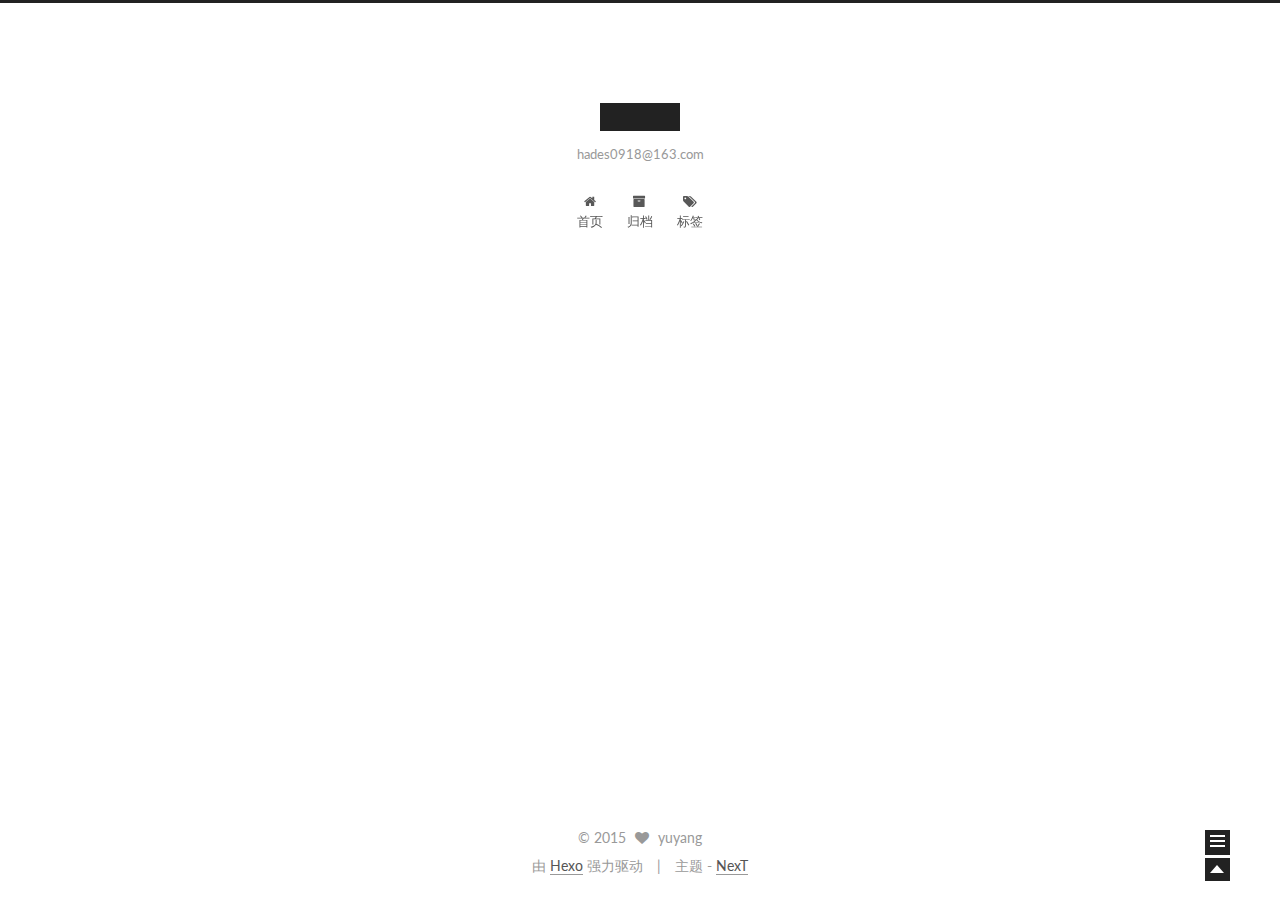
<file: index.html>
<!doctype html>
<html class="theme-next   use-motion ">
<head>
  <meta charset="UTF-8"/>
<meta http-equiv="X-UA-Compatible" content="IE=edge,chrome=1" />
<meta name="viewport" content="width=device-width, initial-scale=1, maximum-scale=1"/>



<meta http-equiv="Cache-Control" content="no-transform" />
<meta http-equiv="Cache-Control" content="no-siteapp" />












  <link href="/vendors/fancybox/source/jquery.fancybox.css?v=2.1.5" rel="stylesheet" type="text/css"/>




  <link href="//fonts.googleapis.com/css?family=Lato:300,400,700,400italic&subset=latin,latin-ext" rel="stylesheet" type="text/css">



<link href="/vendors/font-awesome/css/font-awesome.min.css?v=4.4.0" rel="stylesheet" type="text/css" />

<link href="/css/main.css?v=0.4.5.2" rel="stylesheet" type="text/css" />


  <meta name="keywords" content="Hexo, NexT" />








  <link rel="shortcut icon" type="image/x-icon" href="/favicon.ico?v=0.4.5.2" />






<meta name="description">
<meta property="og:type" content="website">
<meta property="og:title">
<meta property="og:url" content="http://yoursite.com/index.html">
<meta property="og:site_name">
<meta property="og:description">
<meta name="twitter:card" content="summary">
<meta name="twitter:title">
<meta name="twitter:description">



<script type="text/javascript" id="hexo.configuration">
  var CONFIG = {
    scheme: '',
    sidebar: 'always',
    motion: true
  };
</script>

  <title>  </title>
</head>

<body itemscope itemtype="http://schema.org/WebPage" lang="zh-Hans">

  <!--[if lte IE 8]>
  <div style=' clear: both; height: 59px; padding:0 0 0 15px; position: relative;margin:0 auto;'>
    <a href="http://windows.microsoft.com/en-US/internet-explorer/products/ie/home?ocid=ie6_countdown_bannercode">
      <img src="http://7u2nvr.com1.z0.glb.clouddn.com/picouterie.jpg" border="0" height="42" width="820"
           alt="You are using an outdated browser. For a faster, safer browsing experience, upgrade for free today or use other browser ,like chrome firefox safari."
           style='margin-left:auto;margin-right:auto;display: block;'/>
    </a>
  </div>
<![endif]-->
  






  <div class="container one-column 
   page-home 
">
    <div class="headband"></div>

    <header id="header" class="header" itemscope itemtype="http://schema.org/WPHeader">
      <div class="header-inner"><div class="site-meta ">
  

  <div class="custom-logo-site-title">
    <a href="/"  class="brand" rel="start">
      <span class="logo-line-before"><i></i></span>
      <span class="site-title"></span>
      <span class="logo-line-after"><i></i></span>
    </a>
  </div>
  <p class="site-subtitle">hades0918@163.com</p>
</div>

<div class="site-nav-toggle">
  <button>
    <span class="btn-bar"></span>
    <span class="btn-bar"></span>
    <span class="btn-bar"></span>
  </button>
</div>

<nav class="site-nav">
  

  
    <ul id="menu" class="menu ">
      
        
        <li class="menu-item menu-item-home">
          <a href="/" rel="section">
            
              <i class="menu-item-icon fa fa-home fa-fw"></i> <br />
            
            首页
          </a>
        </li>
      
        
        <li class="menu-item menu-item-archives">
          <a href="/archives" rel="section">
            
              <i class="menu-item-icon fa fa-archive fa-fw"></i> <br />
            
            归档
          </a>
        </li>
      
        
        <li class="menu-item menu-item-tags">
          <a href="/tags" rel="section">
            
              <i class="menu-item-icon fa fa-tags fa-fw"></i> <br />
            
            标签
          </a>
        </li>
      

      
      
    </ul>
  

  
</nav>

 </div>
    </header>

    <main id="main" class="main">
      <div class="main-inner">
        <div id="content" class="content">
          
  <section id="posts" class="posts-expand">

    

    
    
      
      
        
        
        
      

      
    

    
      

  
  

  
  
  

  <article class="post post-type-normal " itemscope itemtype="http://schema.org/Article">

    
      <header class="post-header">

        
        
          <h1 class="post-title" itemprop="name headline">
            
            
              
                
                <a class="post-title-link" href="/2015/12/28/检测iOS项目中的内存泄露/" itemprop="url">
                  检测iOS项目中的内存泄露
                </a>
              
            
          </h1>
        

        <div class="post-meta">
          <span class="post-time">
            发表于
            <time itemprop="dateCreated" datetime="2015-12-28T19:29:43+08:00" content="2015-12-28">
              2015-12-28
            </time>
          </span>

          

          
            
              <span class="post-comments-count">
                &nbsp; | &nbsp;
                <a href="/2015/12/28/检测iOS项目中的内存泄露/#comments" itemprop="discussionUrl">
                  <span class="post-comments-count ds-thread-count" data-thread-key="2015/12/28/检测iOS项目中的内存泄露/" itemprop="commentsCount"></span>
                </a>
              </span>
            
          

          

        </div>
      </header>
    


    <div class="post-body">

      
      

      
        
          <span itemprop="articleBody">
            
              
            
          </span>
        
      
    </div>

    <footer class="post-footer">
      

      

      
      
        <div class="post-eof"></div>
      
    </footer>
  </article>


    

  </section>

  


        </div>

        


        

      </div>

      
        
  
  <div class="sidebar-toggle">
    <div class="sidebar-toggle-line-wrap">
      <span class="sidebar-toggle-line sidebar-toggle-line-first"></span>
      <span class="sidebar-toggle-line sidebar-toggle-line-middle"></span>
      <span class="sidebar-toggle-line sidebar-toggle-line-last"></span>
    </div>
  </div>

  <aside id="sidebar" class="sidebar">
    <div class="sidebar-inner">

      

      

      <section class="site-overview sidebar-panel  sidebar-panel-active ">
        <div class="site-author motion-element" itemprop="author" itemscope itemtype="http://schema.org/Person">
          <img class="site-author-image" src="/upload/avatar.jpg" alt="yuyang" itemprop="image"/>
          <p class="site-author-name" itemprop="name">yuyang</p>
        </div>
        <p class="site-description motion-element" itemprop="description"></p>
        <nav class="site-state motion-element">
          <div class="site-state-item site-state-posts">
            <a href="/archives">
              <span class="site-state-item-count">1</span>
              <span class="site-state-item-name">日志</span>
            </a>
          </div>

          <div class="site-state-item site-state-categories">
            
              <span class="site-state-item-count">0</span>
              <span class="site-state-item-name">分类</span>
              
          </div>

          <div class="site-state-item site-state-tags">
            <a href="/tags">
              <span class="site-state-item-count">0</span>
              <span class="site-state-item-name">标签</span>
              </a>
          </div>

        </nav>

        

        <div class="links-of-author motion-element">
          
        </div>

        
        

        <div class="links-of-author motion-element">
          
        </div>

      </section>

      

    </div>
  </aside>


      
    </main>

    <footer id="footer" class="footer">
      <div class="footer-inner">
        <div class="copyright" >
  
  &copy; 
  <span itemprop="copyrightYear">2015</span>
  <span class="with-love">
    <i class="icon-next-heart fa fa-heart"></i>
  </span>
  <span class="author" itemprop="copyrightHolder">yuyang</span>
</div>

<div class="powered-by">
  由 <a class="theme-link" href="http://hexo.io">Hexo</a> 强力驱动
</div>

<div class="theme-info">
  主题 -
  <a class="theme-link" href="https://github.com/iissnan/hexo-theme-next">
    NexT
  </a>
</div>



      </div>
    </footer>

    <div class="back-to-top"></div>
  </div>

  <script type="text/javascript" src="/vendors/jquery/index.js?v=2.1.3"></script>

  
  

  
    

  
    
  

  <script type="text/javascript">
    var duoshuoQuery = {short_name:"hades0918"};
    (function() {
      var ds = document.createElement('script');
      ds.type = 'text/javascript';ds.async = true;
      ds.id = 'duoshuo-script';
      ds.src = (document.location.protocol == 'https:' ? 'https:' : 'http:') + '//static.duoshuo.com/embed.js';
      ds.charset = 'UTF-8';
      (document.getElementsByTagName('head')[0]
      || document.getElementsByTagName('body')[0]).appendChild(ds);
    })();
  </script>
    
     


    
  

  
  <script type="text/javascript" src="/vendors/fancybox/source/jquery.fancybox.pack.js"></script>
  <script type="text/javascript" src="/js/fancy-box.js?v=0.4.5.2"></script>


  <script type="text/javascript" src="/js/helpers.js?v=0.4.5.2"></script>
  <script type="text/javascript" src="/vendors/velocity/velocity.min.js"></script>
<script type="text/javascript" src="/vendors/velocity/velocity.ui.min.js"></script>

<script type="text/javascript" src="/js/motion.js?v=0.4.5.2" id="motion.global"></script>


  <script type="text/javascript" src="/vendors/fastclick/lib/fastclick.min.js?v=1.0.6"></script>
  <script type="text/javascript" src="/vendors/jquery_lazyload/jquery.lazyload.js?v=1.9.7"></script>

  

  <script type="text/javascript" src="/js/bootstrap.js"></script>

  
  

  
  

</body>
</html>
</file>
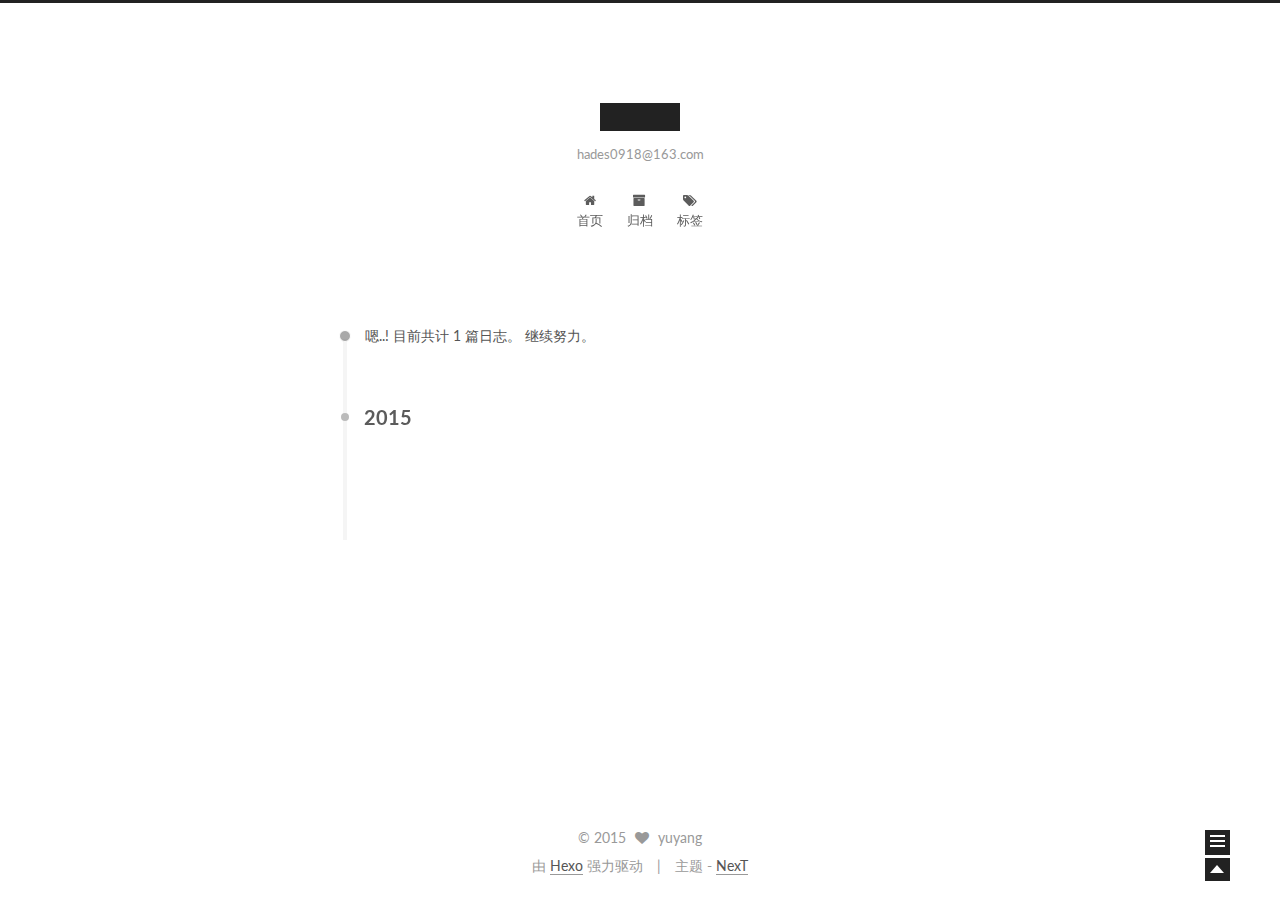
<file: archives/index.html>
<!doctype html>
<html class="theme-next   use-motion ">
<head>
  <meta charset="UTF-8"/>
<meta http-equiv="X-UA-Compatible" content="IE=edge,chrome=1" />
<meta name="viewport" content="width=device-width, initial-scale=1, maximum-scale=1"/>



<meta http-equiv="Cache-Control" content="no-transform" />
<meta http-equiv="Cache-Control" content="no-siteapp" />












  <link href="/vendors/fancybox/source/jquery.fancybox.css?v=2.1.5" rel="stylesheet" type="text/css"/>




  <link href="//fonts.googleapis.com/css?family=Lato:300,400,700,400italic&subset=latin,latin-ext" rel="stylesheet" type="text/css">



<link href="/vendors/font-awesome/css/font-awesome.min.css?v=4.4.0" rel="stylesheet" type="text/css" />

<link href="/css/main.css?v=0.4.5.2" rel="stylesheet" type="text/css" />


  <meta name="keywords" content="Hexo, NexT" />








  <link rel="shortcut icon" type="image/x-icon" href="/favicon.ico?v=0.4.5.2" />






<meta name="description">
<meta property="og:type" content="website">
<meta property="og:title">
<meta property="og:url" content="http://yoursite.com/archives/index.html">
<meta property="og:site_name">
<meta property="og:description">
<meta name="twitter:card" content="summary">
<meta name="twitter:title">
<meta name="twitter:description">



<script type="text/javascript" id="hexo.configuration">
  var CONFIG = {
    scheme: '',
    sidebar: 'always',
    motion: true
  };
</script>

  <title> 归档 |  </title>
</head>

<body itemscope itemtype="http://schema.org/WebPage" lang="zh-Hans">

  <!--[if lte IE 8]>
  <div style=' clear: both; height: 59px; padding:0 0 0 15px; position: relative;margin:0 auto;'>
    <a href="http://windows.microsoft.com/en-US/internet-explorer/products/ie/home?ocid=ie6_countdown_bannercode">
      <img src="http://7u2nvr.com1.z0.glb.clouddn.com/picouterie.jpg" border="0" height="42" width="820"
           alt="You are using an outdated browser. For a faster, safer browsing experience, upgrade for free today or use other browser ,like chrome firefox safari."
           style='margin-left:auto;margin-right:auto;display: block;'/>
    </a>
  </div>
<![endif]-->
  






  <div class="container one-column  page-archive ">
    <div class="headband"></div>

    <header id="header" class="header" itemscope itemtype="http://schema.org/WPHeader">
      <div class="header-inner"><div class="site-meta ">
  

  <div class="custom-logo-site-title">
    <a href="/"  class="brand" rel="start">
      <span class="logo-line-before"><i></i></span>
      <span class="site-title"></span>
      <span class="logo-line-after"><i></i></span>
    </a>
  </div>
  <p class="site-subtitle">hades0918@163.com</p>
</div>

<div class="site-nav-toggle">
  <button>
    <span class="btn-bar"></span>
    <span class="btn-bar"></span>
    <span class="btn-bar"></span>
  </button>
</div>

<nav class="site-nav">
  

  
    <ul id="menu" class="menu ">
      
        
        <li class="menu-item menu-item-home">
          <a href="/" rel="section">
            
              <i class="menu-item-icon fa fa-home fa-fw"></i> <br />
            
            首页
          </a>
        </li>
      
        
        <li class="menu-item menu-item-archives">
          <a href="/archives" rel="section">
            
              <i class="menu-item-icon fa fa-archive fa-fw"></i> <br />
            
            归档
          </a>
        </li>
      
        
        <li class="menu-item menu-item-tags">
          <a href="/tags" rel="section">
            
              <i class="menu-item-icon fa fa-tags fa-fw"></i> <br />
            
            标签
          </a>
        </li>
      

      
      
    </ul>
  

  
</nav>

 </div>
    </header>

    <main id="main" class="main">
      <div class="main-inner">
        <div id="content" class="content">
          

  <section id="posts" class="posts-collapse">
    <span class="archive-move-on"></span>

    <span class="archive-page-counter">
      
      
      
        
      
      嗯..! 目前共计 1 篇日志。 继续努力。
    </span>

    

      
      
      

      
        
        <div class="collection-title">
          <h2 class="archive-year motion-element" id="archive-year-2015">2015</h2>
        </div>
      
      

      

  <article class="post post-type-normal" itemscope itemtype="http://schema.org/Article">
    <header class="post-header">

      <h1 class="post-title">
        
            <a class="post-title-link" href="/2015/12/28/检测iOS项目中的内存泄露/" itemprop="url">
              
                <span itemprop="name">检测iOS项目中的内存泄露</span>
              
            </a>
        
      </h1>

      <div class="post-meta">
        <time class="post-time" itemprop="dateCreated"
              datetime="2015-12-28T19:29:43+08:00"
              content="2015-12-28" >
          12-28
        </time>
      </div>

    </header>
  </article>



    

  </section>

  



        </div>

        


        

      </div>

      
        
  
  <div class="sidebar-toggle">
    <div class="sidebar-toggle-line-wrap">
      <span class="sidebar-toggle-line sidebar-toggle-line-first"></span>
      <span class="sidebar-toggle-line sidebar-toggle-line-middle"></span>
      <span class="sidebar-toggle-line sidebar-toggle-line-last"></span>
    </div>
  </div>

  <aside id="sidebar" class="sidebar">
    <div class="sidebar-inner">

      

      

      <section class="site-overview sidebar-panel  sidebar-panel-active ">
        <div class="site-author motion-element" itemprop="author" itemscope itemtype="http://schema.org/Person">
          <img class="site-author-image" src="/upload/avatar.jpg" alt="yuyang" itemprop="image"/>
          <p class="site-author-name" itemprop="name">yuyang</p>
        </div>
        <p class="site-description motion-element" itemprop="description"></p>
        <nav class="site-state motion-element">
          <div class="site-state-item site-state-posts">
            <a href="/archives">
              <span class="site-state-item-count">1</span>
              <span class="site-state-item-name">日志</span>
            </a>
          </div>

          <div class="site-state-item site-state-categories">
            
              <span class="site-state-item-count">0</span>
              <span class="site-state-item-name">分类</span>
              
          </div>

          <div class="site-state-item site-state-tags">
            <a href="/tags">
              <span class="site-state-item-count">0</span>
              <span class="site-state-item-name">标签</span>
              </a>
          </div>

        </nav>

        

        <div class="links-of-author motion-element">
          
        </div>

        
        

        <div class="links-of-author motion-element">
          
        </div>

      </section>

      

    </div>
  </aside>


      
    </main>

    <footer id="footer" class="footer">
      <div class="footer-inner">
        <div class="copyright" >
  
  &copy; 
  <span itemprop="copyrightYear">2015</span>
  <span class="with-love">
    <i class="icon-next-heart fa fa-heart"></i>
  </span>
  <span class="author" itemprop="copyrightHolder">yuyang</span>
</div>

<div class="powered-by">
  由 <a class="theme-link" href="http://hexo.io">Hexo</a> 强力驱动
</div>

<div class="theme-info">
  主题 -
  <a class="theme-link" href="https://github.com/iissnan/hexo-theme-next">
    NexT
  </a>
</div>



      </div>
    </footer>

    <div class="back-to-top"></div>
  </div>

  <script type="text/javascript" src="/vendors/jquery/index.js?v=2.1.3"></script>

  
  
  
    <script type="text/javascript">
      postMotionOptions = {stagger: 100, drag: true};
    </script>
  


  
    

  
    
  

  <script type="text/javascript">
    var duoshuoQuery = {short_name:"hades0918"};
    (function() {
      var ds = document.createElement('script');
      ds.type = 'text/javascript';ds.async = true;
      ds.id = 'duoshuo-script';
      ds.src = (document.location.protocol == 'https:' ? 'https:' : 'http:') + '//static.duoshuo.com/embed.js';
      ds.charset = 'UTF-8';
      (document.getElementsByTagName('head')[0]
      || document.getElementsByTagName('body')[0]).appendChild(ds);
    })();
  </script>
    
     


    
  

  
  <script type="text/javascript" src="/vendors/fancybox/source/jquery.fancybox.pack.js"></script>
  <script type="text/javascript" src="/js/fancy-box.js?v=0.4.5.2"></script>


  <script type="text/javascript" src="/js/helpers.js?v=0.4.5.2"></script>
  <script type="text/javascript" src="/vendors/velocity/velocity.min.js"></script>
<script type="text/javascript" src="/vendors/velocity/velocity.ui.min.js"></script>

<script type="text/javascript" src="/js/motion.js?v=0.4.5.2" id="motion.global"></script>


  <script type="text/javascript" src="/vendors/fastclick/lib/fastclick.min.js?v=1.0.6"></script>
  <script type="text/javascript" src="/vendors/jquery_lazyload/jquery.lazyload.js?v=1.9.7"></script>

  
  
    <script type="text/javascript" id="motion.page.archive">
      $('.archive-year').velocity('transition.slideLeftIn');
    </script>
  


  <script type="text/javascript" src="/js/bootstrap.js"></script>

  
  

  
  

</body>
</html>
</file>
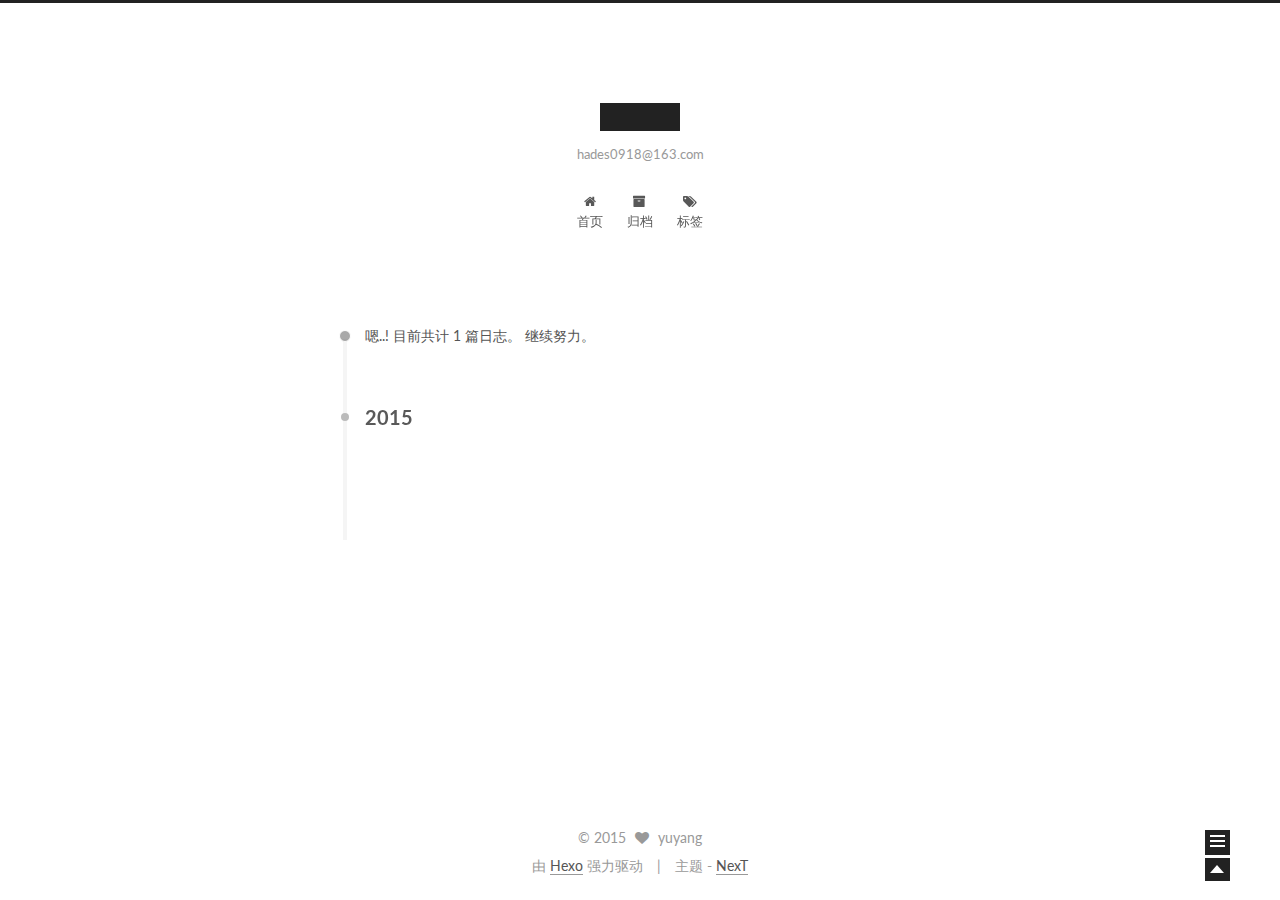
<file: archives/2015/index.html>
<!doctype html>
<html class="theme-next   use-motion ">
<head>
  <meta charset="UTF-8"/>
<meta http-equiv="X-UA-Compatible" content="IE=edge,chrome=1" />
<meta name="viewport" content="width=device-width, initial-scale=1, maximum-scale=1"/>



<meta http-equiv="Cache-Control" content="no-transform" />
<meta http-equiv="Cache-Control" content="no-siteapp" />












  <link href="/vendors/fancybox/source/jquery.fancybox.css?v=2.1.5" rel="stylesheet" type="text/css"/>




  <link href="//fonts.googleapis.com/css?family=Lato:300,400,700,400italic&subset=latin,latin-ext" rel="stylesheet" type="text/css">



<link href="/vendors/font-awesome/css/font-awesome.min.css?v=4.4.0" rel="stylesheet" type="text/css" />

<link href="/css/main.css?v=0.4.5.2" rel="stylesheet" type="text/css" />


  <meta name="keywords" content="Hexo, NexT" />








  <link rel="shortcut icon" type="image/x-icon" href="/favicon.ico?v=0.4.5.2" />






<meta name="description">
<meta property="og:type" content="website">
<meta property="og:title">
<meta property="og:url" content="http://yoursite.com/archives/2015/index.html">
<meta property="og:site_name">
<meta property="og:description">
<meta name="twitter:card" content="summary">
<meta name="twitter:title">
<meta name="twitter:description">



<script type="text/javascript" id="hexo.configuration">
  var CONFIG = {
    scheme: '',
    sidebar: 'always',
    motion: true
  };
</script>

  <title> 归档 |  </title>
</head>

<body itemscope itemtype="http://schema.org/WebPage" lang="zh-Hans">

  <!--[if lte IE 8]>
  <div style=' clear: both; height: 59px; padding:0 0 0 15px; position: relative;margin:0 auto;'>
    <a href="http://windows.microsoft.com/en-US/internet-explorer/products/ie/home?ocid=ie6_countdown_bannercode">
      <img src="http://7u2nvr.com1.z0.glb.clouddn.com/picouterie.jpg" border="0" height="42" width="820"
           alt="You are using an outdated browser. For a faster, safer browsing experience, upgrade for free today or use other browser ,like chrome firefox safari."
           style='margin-left:auto;margin-right:auto;display: block;'/>
    </a>
  </div>
<![endif]-->
  






  <div class="container one-column  page-archive ">
    <div class="headband"></div>

    <header id="header" class="header" itemscope itemtype="http://schema.org/WPHeader">
      <div class="header-inner"><div class="site-meta ">
  

  <div class="custom-logo-site-title">
    <a href="/"  class="brand" rel="start">
      <span class="logo-line-before"><i></i></span>
      <span class="site-title"></span>
      <span class="logo-line-after"><i></i></span>
    </a>
  </div>
  <p class="site-subtitle">hades0918@163.com</p>
</div>

<div class="site-nav-toggle">
  <button>
    <span class="btn-bar"></span>
    <span class="btn-bar"></span>
    <span class="btn-bar"></span>
  </button>
</div>

<nav class="site-nav">
  

  
    <ul id="menu" class="menu ">
      
        
        <li class="menu-item menu-item-home">
          <a href="/" rel="section">
            
              <i class="menu-item-icon fa fa-home fa-fw"></i> <br />
            
            首页
          </a>
        </li>
      
        
        <li class="menu-item menu-item-archives">
          <a href="/archives" rel="section">
            
              <i class="menu-item-icon fa fa-archive fa-fw"></i> <br />
            
            归档
          </a>
        </li>
      
        
        <li class="menu-item menu-item-tags">
          <a href="/tags" rel="section">
            
              <i class="menu-item-icon fa fa-tags fa-fw"></i> <br />
            
            标签
          </a>
        </li>
      

      
      
    </ul>
  

  
</nav>

 </div>
    </header>

    <main id="main" class="main">
      <div class="main-inner">
        <div id="content" class="content">
          

  <section id="posts" class="posts-collapse">
    <span class="archive-move-on"></span>

    <span class="archive-page-counter">
      
      
      
        
      
      嗯..! 目前共计 1 篇日志。 继续努力。
    </span>

    

      
      
      

      
        
        <div class="collection-title">
          <h2 class="archive-year motion-element" id="archive-year-2015">2015</h2>
        </div>
      
      

      

  <article class="post post-type-normal" itemscope itemtype="http://schema.org/Article">
    <header class="post-header">

      <h1 class="post-title">
        
            <a class="post-title-link" href="/2015/12/28/检测iOS项目中的内存泄露/" itemprop="url">
              
                <span itemprop="name">检测iOS项目中的内存泄露</span>
              
            </a>
        
      </h1>

      <div class="post-meta">
        <time class="post-time" itemprop="dateCreated"
              datetime="2015-12-28T19:29:43+08:00"
              content="2015-12-28" >
          12-28
        </time>
      </div>

    </header>
  </article>



    

  </section>

  



        </div>

        


        

      </div>

      
        
  
  <div class="sidebar-toggle">
    <div class="sidebar-toggle-line-wrap">
      <span class="sidebar-toggle-line sidebar-toggle-line-first"></span>
      <span class="sidebar-toggle-line sidebar-toggle-line-middle"></span>
      <span class="sidebar-toggle-line sidebar-toggle-line-last"></span>
    </div>
  </div>

  <aside id="sidebar" class="sidebar">
    <div class="sidebar-inner">

      

      

      <section class="site-overview sidebar-panel  sidebar-panel-active ">
        <div class="site-author motion-element" itemprop="author" itemscope itemtype="http://schema.org/Person">
          <img class="site-author-image" src="/upload/avatar.jpg" alt="yuyang" itemprop="image"/>
          <p class="site-author-name" itemprop="name">yuyang</p>
        </div>
        <p class="site-description motion-element" itemprop="description"></p>
        <nav class="site-state motion-element">
          <div class="site-state-item site-state-posts">
            <a href="/archives">
              <span class="site-state-item-count">1</span>
              <span class="site-state-item-name">日志</span>
            </a>
          </div>

          <div class="site-state-item site-state-categories">
            
              <span class="site-state-item-count">0</span>
              <span class="site-state-item-name">分类</span>
              
          </div>

          <div class="site-state-item site-state-tags">
            <a href="/tags">
              <span class="site-state-item-count">0</span>
              <span class="site-state-item-name">标签</span>
              </a>
          </div>

        </nav>

        

        <div class="links-of-author motion-element">
          
        </div>

        
        

        <div class="links-of-author motion-element">
          
        </div>

      </section>

      

    </div>
  </aside>


      
    </main>

    <footer id="footer" class="footer">
      <div class="footer-inner">
        <div class="copyright" >
  
  &copy; 
  <span itemprop="copyrightYear">2015</span>
  <span class="with-love">
    <i class="icon-next-heart fa fa-heart"></i>
  </span>
  <span class="author" itemprop="copyrightHolder">yuyang</span>
</div>

<div class="powered-by">
  由 <a class="theme-link" href="http://hexo.io">Hexo</a> 强力驱动
</div>

<div class="theme-info">
  主题 -
  <a class="theme-link" href="https://github.com/iissnan/hexo-theme-next">
    NexT
  </a>
</div>



      </div>
    </footer>

    <div class="back-to-top"></div>
  </div>

  <script type="text/javascript" src="/vendors/jquery/index.js?v=2.1.3"></script>

  
  
  
    <script type="text/javascript">
      postMotionOptions = {stagger: 100, drag: true};
    </script>
  


  
    

  
    
  

  <script type="text/javascript">
    var duoshuoQuery = {short_name:"hades0918"};
    (function() {
      var ds = document.createElement('script');
      ds.type = 'text/javascript';ds.async = true;
      ds.id = 'duoshuo-script';
      ds.src = (document.location.protocol == 'https:' ? 'https:' : 'http:') + '//static.duoshuo.com/embed.js';
      ds.charset = 'UTF-8';
      (document.getElementsByTagName('head')[0]
      || document.getElementsByTagName('body')[0]).appendChild(ds);
    })();
  </script>
    
     


    
  

  
  <script type="text/javascript" src="/vendors/fancybox/source/jquery.fancybox.pack.js"></script>
  <script type="text/javascript" src="/js/fancy-box.js?v=0.4.5.2"></script>


  <script type="text/javascript" src="/js/helpers.js?v=0.4.5.2"></script>
  <script type="text/javascript" src="/vendors/velocity/velocity.min.js"></script>
<script type="text/javascript" src="/vendors/velocity/velocity.ui.min.js"></script>

<script type="text/javascript" src="/js/motion.js?v=0.4.5.2" id="motion.global"></script>


  <script type="text/javascript" src="/vendors/fastclick/lib/fastclick.min.js?v=1.0.6"></script>
  <script type="text/javascript" src="/vendors/jquery_lazyload/jquery.lazyload.js?v=1.9.7"></script>

  
  
    <script type="text/javascript" id="motion.page.archive">
      $('.archive-year').velocity('transition.slideLeftIn');
    </script>
  


  <script type="text/javascript" src="/js/bootstrap.js"></script>

  
  

  
  

</body>
</html>
</file>
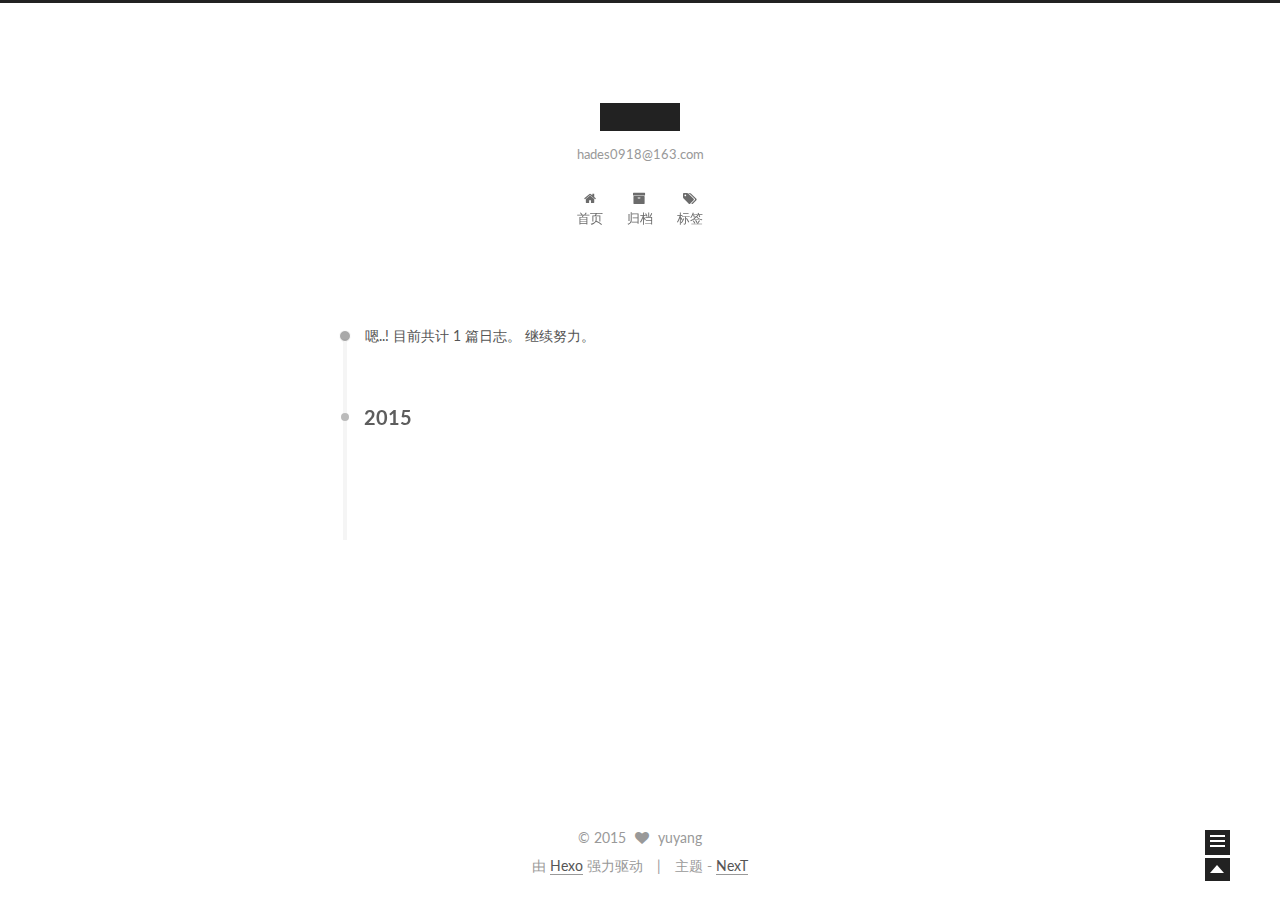
<file: archives/2015/12/index.html>
<!doctype html>
<html class="theme-next   use-motion ">
<head>
  <meta charset="UTF-8"/>
<meta http-equiv="X-UA-Compatible" content="IE=edge,chrome=1" />
<meta name="viewport" content="width=device-width, initial-scale=1, maximum-scale=1"/>



<meta http-equiv="Cache-Control" content="no-transform" />
<meta http-equiv="Cache-Control" content="no-siteapp" />












  <link href="/vendors/fancybox/source/jquery.fancybox.css?v=2.1.5" rel="stylesheet" type="text/css"/>




  <link href="//fonts.googleapis.com/css?family=Lato:300,400,700,400italic&subset=latin,latin-ext" rel="stylesheet" type="text/css">



<link href="/vendors/font-awesome/css/font-awesome.min.css?v=4.4.0" rel="stylesheet" type="text/css" />

<link href="/css/main.css?v=0.4.5.2" rel="stylesheet" type="text/css" />


  <meta name="keywords" content="Hexo, NexT" />








  <link rel="shortcut icon" type="image/x-icon" href="/favicon.ico?v=0.4.5.2" />






<meta name="description">
<meta property="og:type" content="website">
<meta property="og:title">
<meta property="og:url" content="http://yoursite.com/archives/2015/12/index.html">
<meta property="og:site_name">
<meta property="og:description">
<meta name="twitter:card" content="summary">
<meta name="twitter:title">
<meta name="twitter:description">



<script type="text/javascript" id="hexo.configuration">
  var CONFIG = {
    scheme: '',
    sidebar: 'always',
    motion: true
  };
</script>

  <title> 归档 |  </title>
</head>

<body itemscope itemtype="http://schema.org/WebPage" lang="zh-Hans">

  <!--[if lte IE 8]>
  <div style=' clear: both; height: 59px; padding:0 0 0 15px; position: relative;margin:0 auto;'>
    <a href="http://windows.microsoft.com/en-US/internet-explorer/products/ie/home?ocid=ie6_countdown_bannercode">
      <img src="http://7u2nvr.com1.z0.glb.clouddn.com/picouterie.jpg" border="0" height="42" width="820"
           alt="You are using an outdated browser. For a faster, safer browsing experience, upgrade for free today or use other browser ,like chrome firefox safari."
           style='margin-left:auto;margin-right:auto;display: block;'/>
    </a>
  </div>
<![endif]-->
  






  <div class="container one-column  page-archive ">
    <div class="headband"></div>

    <header id="header" class="header" itemscope itemtype="http://schema.org/WPHeader">
      <div class="header-inner"><div class="site-meta ">
  

  <div class="custom-logo-site-title">
    <a href="/"  class="brand" rel="start">
      <span class="logo-line-before"><i></i></span>
      <span class="site-title"></span>
      <span class="logo-line-after"><i></i></span>
    </a>
  </div>
  <p class="site-subtitle">hades0918@163.com</p>
</div>

<div class="site-nav-toggle">
  <button>
    <span class="btn-bar"></span>
    <span class="btn-bar"></span>
    <span class="btn-bar"></span>
  </button>
</div>

<nav class="site-nav">
  

  
    <ul id="menu" class="menu ">
      
        
        <li class="menu-item menu-item-home">
          <a href="/" rel="section">
            
              <i class="menu-item-icon fa fa-home fa-fw"></i> <br />
            
            首页
          </a>
        </li>
      
        
        <li class="menu-item menu-item-archives">
          <a href="/archives" rel="section">
            
              <i class="menu-item-icon fa fa-archive fa-fw"></i> <br />
            
            归档
          </a>
        </li>
      
        
        <li class="menu-item menu-item-tags">
          <a href="/tags" rel="section">
            
              <i class="menu-item-icon fa fa-tags fa-fw"></i> <br />
            
            标签
          </a>
        </li>
      

      
      
    </ul>
  

  
</nav>

 </div>
    </header>

    <main id="main" class="main">
      <div class="main-inner">
        <div id="content" class="content">
          

  <section id="posts" class="posts-collapse">
    <span class="archive-move-on"></span>

    <span class="archive-page-counter">
      
      
      
        
      
      嗯..! 目前共计 1 篇日志。 继续努力。
    </span>

    

      
      
      

      
        
        <div class="collection-title">
          <h2 class="archive-year motion-element" id="archive-year-2015">2015</h2>
        </div>
      
      

      

  <article class="post post-type-normal" itemscope itemtype="http://schema.org/Article">
    <header class="post-header">

      <h1 class="post-title">
        
            <a class="post-title-link" href="/2015/12/28/检测iOS项目中的内存泄露/" itemprop="url">
              
                <span itemprop="name">检测iOS项目中的内存泄露</span>
              
            </a>
        
      </h1>

      <div class="post-meta">
        <time class="post-time" itemprop="dateCreated"
              datetime="2015-12-28T19:29:43+08:00"
              content="2015-12-28" >
          12-28
        </time>
      </div>

    </header>
  </article>



    

  </section>

  



        </div>

        


        

      </div>

      
        
  
  <div class="sidebar-toggle">
    <div class="sidebar-toggle-line-wrap">
      <span class="sidebar-toggle-line sidebar-toggle-line-first"></span>
      <span class="sidebar-toggle-line sidebar-toggle-line-middle"></span>
      <span class="sidebar-toggle-line sidebar-toggle-line-last"></span>
    </div>
  </div>

  <aside id="sidebar" class="sidebar">
    <div class="sidebar-inner">

      

      

      <section class="site-overview sidebar-panel  sidebar-panel-active ">
        <div class="site-author motion-element" itemprop="author" itemscope itemtype="http://schema.org/Person">
          <img class="site-author-image" src="/upload/avatar.jpg" alt="yuyang" itemprop="image"/>
          <p class="site-author-name" itemprop="name">yuyang</p>
        </div>
        <p class="site-description motion-element" itemprop="description"></p>
        <nav class="site-state motion-element">
          <div class="site-state-item site-state-posts">
            <a href="/archives">
              <span class="site-state-item-count">1</span>
              <span class="site-state-item-name">日志</span>
            </a>
          </div>

          <div class="site-state-item site-state-categories">
            
              <span class="site-state-item-count">0</span>
              <span class="site-state-item-name">分类</span>
              
          </div>

          <div class="site-state-item site-state-tags">
            <a href="/tags">
              <span class="site-state-item-count">0</span>
              <span class="site-state-item-name">标签</span>
              </a>
          </div>

        </nav>

        

        <div class="links-of-author motion-element">
          
        </div>

        
        

        <div class="links-of-author motion-element">
          
        </div>

      </section>

      

    </div>
  </aside>


      
    </main>

    <footer id="footer" class="footer">
      <div class="footer-inner">
        <div class="copyright" >
  
  &copy; 
  <span itemprop="copyrightYear">2015</span>
  <span class="with-love">
    <i class="icon-next-heart fa fa-heart"></i>
  </span>
  <span class="author" itemprop="copyrightHolder">yuyang</span>
</div>

<div class="powered-by">
  由 <a class="theme-link" href="http://hexo.io">Hexo</a> 强力驱动
</div>

<div class="theme-info">
  主题 -
  <a class="theme-link" href="https://github.com/iissnan/hexo-theme-next">
    NexT
  </a>
</div>



      </div>
    </footer>

    <div class="back-to-top"></div>
  </div>

  <script type="text/javascript" src="/vendors/jquery/index.js?v=2.1.3"></script>

  
  
  
    <script type="text/javascript">
      postMotionOptions = {stagger: 100, drag: true};
    </script>
  


  
    

  
    
  

  <script type="text/javascript">
    var duoshuoQuery = {short_name:"hades0918"};
    (function() {
      var ds = document.createElement('script');
      ds.type = 'text/javascript';ds.async = true;
      ds.id = 'duoshuo-script';
      ds.src = (document.location.protocol == 'https:' ? 'https:' : 'http:') + '//static.duoshuo.com/embed.js';
      ds.charset = 'UTF-8';
      (document.getElementsByTagName('head')[0]
      || document.getElementsByTagName('body')[0]).appendChild(ds);
    })();
  </script>
    
     


    
  

  
  <script type="text/javascript" src="/vendors/fancybox/source/jquery.fancybox.pack.js"></script>
  <script type="text/javascript" src="/js/fancy-box.js?v=0.4.5.2"></script>


  <script type="text/javascript" src="/js/helpers.js?v=0.4.5.2"></script>
  <script type="text/javascript" src="/vendors/velocity/velocity.min.js"></script>
<script type="text/javascript" src="/vendors/velocity/velocity.ui.min.js"></script>

<script type="text/javascript" src="/js/motion.js?v=0.4.5.2" id="motion.global"></script>


  <script type="text/javascript" src="/vendors/fastclick/lib/fastclick.min.js?v=1.0.6"></script>
  <script type="text/javascript" src="/vendors/jquery_lazyload/jquery.lazyload.js?v=1.9.7"></script>

  
  
    <script type="text/javascript" id="motion.page.archive">
      $('.archive-year').velocity('transition.slideLeftIn');
    </script>
  


  <script type="text/javascript" src="/js/bootstrap.js"></script>

  
  

  
  

</body>
</html>
</file>
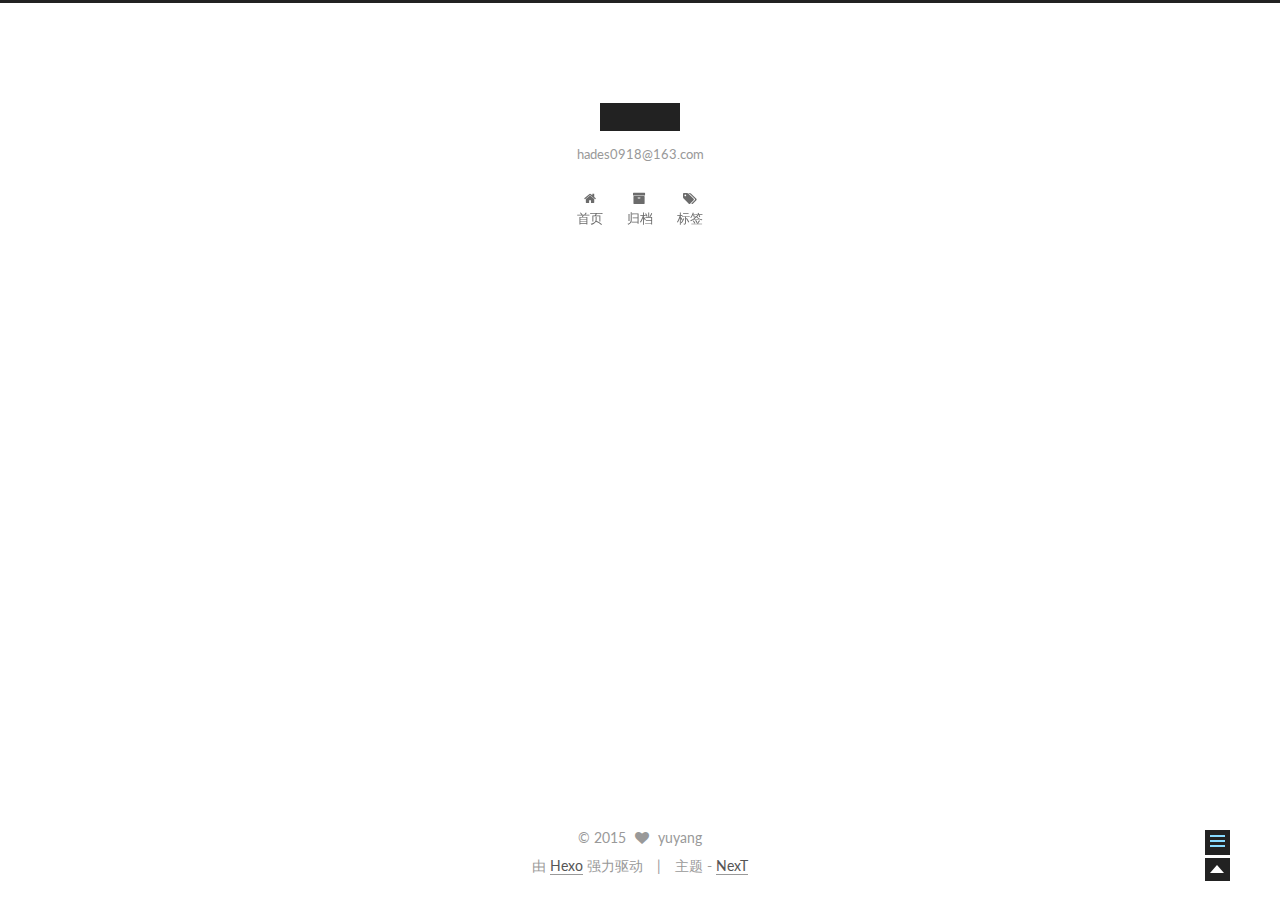
<file: 2015/12/28/检测iOS项目中的内存泄露/index.html>
<!doctype html>
<html class="theme-next   use-motion ">
<head>
  <meta charset="UTF-8"/>
<meta http-equiv="X-UA-Compatible" content="IE=edge,chrome=1" />
<meta name="viewport" content="width=device-width, initial-scale=1, maximum-scale=1"/>



<meta http-equiv="Cache-Control" content="no-transform" />
<meta http-equiv="Cache-Control" content="no-siteapp" />












  <link href="/vendors/fancybox/source/jquery.fancybox.css?v=2.1.5" rel="stylesheet" type="text/css"/>




  <link href="//fonts.googleapis.com/css?family=Lato:300,400,700,400italic&subset=latin,latin-ext" rel="stylesheet" type="text/css">



<link href="/vendors/font-awesome/css/font-awesome.min.css?v=4.4.0" rel="stylesheet" type="text/css" />

<link href="/css/main.css?v=0.4.5.2" rel="stylesheet" type="text/css" />


  <meta name="keywords" content="Hexo, NexT" />








  <link rel="shortcut icon" type="image/x-icon" href="/favicon.ico?v=0.4.5.2" />






<meta name="description">
<meta property="og:type" content="article">
<meta property="og:title" content="检测iOS项目中的内存泄露">
<meta property="og:url" content="http://yoursite.com/2015/12/28/检测iOS项目中的内存泄露/index.html">
<meta property="og:site_name">
<meta property="og:description">
<meta property="og:updated_time" content="2015-12-28T11:29:43.000Z">
<meta name="twitter:card" content="summary">
<meta name="twitter:title" content="检测iOS项目中的内存泄露">
<meta name="twitter:description">



<script type="text/javascript" id="hexo.configuration">
  var CONFIG = {
    scheme: '',
    sidebar: 'always',
    motion: true
  };
</script>

  <title> 检测iOS项目中的内存泄露 |  </title>
</head>

<body itemscope itemtype="http://schema.org/WebPage" lang="zh-Hans">

  <!--[if lte IE 8]>
  <div style=' clear: both; height: 59px; padding:0 0 0 15px; position: relative;margin:0 auto;'>
    <a href="http://windows.microsoft.com/en-US/internet-explorer/products/ie/home?ocid=ie6_countdown_bannercode">
      <img src="http://7u2nvr.com1.z0.glb.clouddn.com/picouterie.jpg" border="0" height="42" width="820"
           alt="You are using an outdated browser. For a faster, safer browsing experience, upgrade for free today or use other browser ,like chrome firefox safari."
           style='margin-left:auto;margin-right:auto;display: block;'/>
    </a>
  </div>
<![endif]-->
  






  <div class="container one-column page-post-detail">
    <div class="headband"></div>

    <header id="header" class="header" itemscope itemtype="http://schema.org/WPHeader">
      <div class="header-inner"><div class="site-meta ">
  

  <div class="custom-logo-site-title">
    <a href="/"  class="brand" rel="start">
      <span class="logo-line-before"><i></i></span>
      <span class="site-title"></span>
      <span class="logo-line-after"><i></i></span>
    </a>
  </div>
  <p class="site-subtitle">hades0918@163.com</p>
</div>

<div class="site-nav-toggle">
  <button>
    <span class="btn-bar"></span>
    <span class="btn-bar"></span>
    <span class="btn-bar"></span>
  </button>
</div>

<nav class="site-nav">
  

  
    <ul id="menu" class="menu ">
      
        
        <li class="menu-item menu-item-home">
          <a href="/" rel="section">
            
              <i class="menu-item-icon fa fa-home fa-fw"></i> <br />
            
            首页
          </a>
        </li>
      
        
        <li class="menu-item menu-item-archives">
          <a href="/archives" rel="section">
            
              <i class="menu-item-icon fa fa-archive fa-fw"></i> <br />
            
            归档
          </a>
        </li>
      
        
        <li class="menu-item menu-item-tags">
          <a href="/tags" rel="section">
            
              <i class="menu-item-icon fa fa-tags fa-fw"></i> <br />
            
            标签
          </a>
        </li>
      

      
      
    </ul>
  

  
</nav>

 </div>
    </header>

    <main id="main" class="main">
      <div class="main-inner">
        <div id="content" class="content">
          

  <div id="posts" class="posts-expand">
    

  
  

  
  
  

  <article class="post post-type-normal " itemscope itemtype="http://schema.org/Article">

    
      <header class="post-header">

        
        
          <h1 class="post-title" itemprop="name headline">
            
            
              
                检测iOS项目中的内存泄露
              
            
          </h1>
        

        <div class="post-meta">
          <span class="post-time">
            发表于
            <time itemprop="dateCreated" datetime="2015-12-28T19:29:43+08:00" content="2015-12-28">
              2015-12-28
            </time>
          </span>

          

          
            
              <span class="post-comments-count">
                &nbsp; | &nbsp;
                <a href="/2015/12/28/检测iOS项目中的内存泄露/#comments" itemprop="discussionUrl">
                  <span class="post-comments-count ds-thread-count" data-thread-key="2015/12/28/检测iOS项目中的内存泄露/" itemprop="commentsCount"></span>
                </a>
              </span>
            
          

          

        </div>
      </header>
    


    <div class="post-body">

      
      

      
        <span itemprop="articleBody"></span>
      
    </div>

    <footer class="post-footer">
      

      

      
      
    </footer>
  </article>



    <div class="post-spread">
      
    </div>
  </div>


        </div>

        


        
  <div class="comments" id="comments">
    
      <div class="ds-thread" data-thread-key="2015/12/28/检测iOS项目中的内存泄露/"
           data-title="检测iOS项目中的内存泄露" data-url="http://yoursite.com/2015/12/28/检测iOS项目中的内存泄露/">
      </div>
    
  </div>


      </div>

      
        
  
  <div class="sidebar-toggle">
    <div class="sidebar-toggle-line-wrap">
      <span class="sidebar-toggle-line sidebar-toggle-line-first"></span>
      <span class="sidebar-toggle-line sidebar-toggle-line-middle"></span>
      <span class="sidebar-toggle-line sidebar-toggle-line-last"></span>
    </div>
  </div>

  <aside id="sidebar" class="sidebar">
    <div class="sidebar-inner">

      

      
        <ul class="sidebar-nav motion-element">
          <li class="sidebar-nav-toc sidebar-nav-active" data-target="post-toc-wrap" >
            文章目录
          </li>
          <li class="sidebar-nav-overview" data-target="site-overview">
            站点概览
          </li>
        </ul>
      

      <section class="site-overview sidebar-panel ">
        <div class="site-author motion-element" itemprop="author" itemscope itemtype="http://schema.org/Person">
          <img class="site-author-image" src="/upload/avatar.jpg" alt="yuyang" itemprop="image"/>
          <p class="site-author-name" itemprop="name">yuyang</p>
        </div>
        <p class="site-description motion-element" itemprop="description"></p>
        <nav class="site-state motion-element">
          <div class="site-state-item site-state-posts">
            <a href="/archives">
              <span class="site-state-item-count">1</span>
              <span class="site-state-item-name">日志</span>
            </a>
          </div>

          <div class="site-state-item site-state-categories">
            
              <span class="site-state-item-count">0</span>
              <span class="site-state-item-name">分类</span>
              
          </div>

          <div class="site-state-item site-state-tags">
            <a href="/tags">
              <span class="site-state-item-count">0</span>
              <span class="site-state-item-name">标签</span>
              </a>
          </div>

        </nav>

        

        <div class="links-of-author motion-element">
          
        </div>

        
        

        <div class="links-of-author motion-element">
          
        </div>

      </section>

      
        <section class="post-toc-wrap motion-element sidebar-panel sidebar-panel-active">
          <div class="post-toc-indicator-top post-toc-indicator">
            <i class="fa fa-angle-double-up"></i>
          </div>
          <div class="post-toc">
            
              
            
            
              <p class="post-toc-empty">此文章未包含目录</p>
            
          </div>
          <div class="post-toc-indicator-bottom post-toc-indicator">
            <i class="fa fa-angle-double-down"></i>
          </div>
        </section>
      

    </div>
  </aside>


      
    </main>

    <footer id="footer" class="footer">
      <div class="footer-inner">
        <div class="copyright" >
  
  &copy; 
  <span itemprop="copyrightYear">2015</span>
  <span class="with-love">
    <i class="icon-next-heart fa fa-heart"></i>
  </span>
  <span class="author" itemprop="copyrightHolder">yuyang</span>
</div>

<div class="powered-by">
  由 <a class="theme-link" href="http://hexo.io">Hexo</a> 强力驱动
</div>

<div class="theme-info">
  主题 -
  <a class="theme-link" href="https://github.com/iissnan/hexo-theme-next">
    NexT
  </a>
</div>



      </div>
    </footer>

    <div class="back-to-top"></div>
  </div>

  <script type="text/javascript" src="/vendors/jquery/index.js?v=2.1.3"></script>

  
  

  
    

  
    
  

  <script type="text/javascript">
    var duoshuoQuery = {short_name:"hades0918"};
    (function() {
      var ds = document.createElement('script');
      ds.type = 'text/javascript';ds.async = true;
      ds.id = 'duoshuo-script';
      ds.src = (document.location.protocol == 'https:' ? 'https:' : 'http:') + '//static.duoshuo.com/embed.js';
      ds.charset = 'UTF-8';
      (document.getElementsByTagName('head')[0]
      || document.getElementsByTagName('body')[0]).appendChild(ds);
    })();
  </script>
    
     


    
  

  
  <script type="text/javascript" src="/vendors/fancybox/source/jquery.fancybox.pack.js"></script>
  <script type="text/javascript" src="/js/fancy-box.js?v=0.4.5.2"></script>


  <script type="text/javascript" src="/js/helpers.js?v=0.4.5.2"></script>
  <script type="text/javascript" src="/vendors/velocity/velocity.min.js"></script>
<script type="text/javascript" src="/vendors/velocity/velocity.ui.min.js"></script>

<script type="text/javascript" src="/js/motion.js?v=0.4.5.2" id="motion.global"></script>


  <script type="text/javascript" src="/vendors/fastclick/lib/fastclick.min.js?v=1.0.6"></script>
  <script type="text/javascript" src="/vendors/jquery_lazyload/jquery.lazyload.js?v=1.9.7"></script>

  
  
<script type="text/javascript" src="/js/bootstrap.scrollspy.js?v=0.4.5.2" id="bootstrap.scrollspy.custom"></script>


<script type="text/javascript" id="sidebar.toc.highlight">
  $(document).ready(function () {
    var tocSelector = '.post-toc';
    var $tocSelector = $(tocSelector);
    var activeCurrentSelector = '.active-current';

    $tocSelector
      .on('activate.bs.scrollspy', function () {
        var $currentActiveElement = $(tocSelector + ' .active').last();

        removeCurrentActiveClass();
        $currentActiveElement.addClass('active-current');

        $tocSelector[0].scrollTop = $currentActiveElement.position().top;
      })
      .on('clear.bs.scrollspy', function () {
        removeCurrentActiveClass();
      });

    function removeCurrentActiveClass () {
      $(tocSelector + ' ' + activeCurrentSelector)
        .removeClass(activeCurrentSelector.substring(1));
    }

    function processTOC () {
      getTOCMaxHeight();
      toggleTOCOverflowIndicators();
    }

    function getTOCMaxHeight () {
      var height = $('.sidebar').height() -
                   $tocSelector.position().top -
                   $('.post-toc-indicator-bottom').height();

      $tocSelector.css('height', height);

      return height;
    }

    function toggleTOCOverflowIndicators () {
      tocOverflowIndicator(
        '.post-toc-indicator-top',
        $tocSelector.scrollTop() > 0 ? 'show' : 'hide'
      );

      tocOverflowIndicator(
        '.post-toc-indicator-bottom',
        $tocSelector.scrollTop() >= $tocSelector.find('ol').height() - $tocSelector.height() ? 'hide' : 'show'
      )
    }

    $(document).on('sidebar.motion.complete', function () {
      processTOC();
    });

    $('body').scrollspy({ target: tocSelector });
    $(window).on('resize', function () {
      if ( $('.sidebar').hasClass('sidebar-active') ) {
        processTOC();
      }
    });

    onScroll($tocSelector);

    function onScroll (element) {
      element.on('mousewheel DOMMouseScroll', function (event) {
          var oe = event.originalEvent;
          var delta = oe.wheelDelta || -oe.detail;

          this.scrollTop += ( delta < 0 ? 1 : -1 ) * 30;
          event.preventDefault();

          toggleTOCOverflowIndicators();
      });
    }

    function tocOverflowIndicator (indicator, action) {
      var $indicator = $(indicator);
      var opacity = action === 'show' ? 1 : 0;
      $indicator.velocity ?
        $indicator.velocity('stop').velocity({
          opacity: opacity
        }, { duration: 100 }) :
        $indicator.stop().animate({
          opacity: opacity
        }, 100);
    }

  });
</script>

<script type="text/javascript" id="sidebar.nav">
  $(document).ready(function () {
    var html = $('html');
    var TAB_ANIMATE_DURATION = 200;
    var hasVelocity = $.isFunction(html.velocity);

    $('.sidebar-nav li').on('click', function () {
      var item = $(this);
      var activeTabClassName = 'sidebar-nav-active';
      var activePanelClassName = 'sidebar-panel-active';
      if (item.hasClass(activeTabClassName)) {
        return;
      }

      var currentTarget = $('.' + activePanelClassName);
      var target = $('.' + item.data('target'));

      hasVelocity ?
        currentTarget.velocity('transition.slideUpOut', TAB_ANIMATE_DURATION, function () {
          target
            .velocity('stop')
            .velocity('transition.slideDownIn', TAB_ANIMATE_DURATION)
            .addClass(activePanelClassName);
        }) :
        currentTarget.animate({ opacity: 0 }, TAB_ANIMATE_DURATION, function () {
          currentTarget.hide();
          target
            .stop()
            .css({'opacity': 0, 'display': 'block'})
            .animate({ opacity: 1 }, TAB_ANIMATE_DURATION, function () {
              currentTarget.removeClass(activePanelClassName);
              target.addClass(activePanelClassName);
            });
        });

      item.siblings().removeClass(activeTabClassName);
      item.addClass(activeTabClassName);
    });

    $('.post-toc a').on('click', function (e) {
      e.preventDefault();
      var targetSelector = escapeSelector(this.getAttribute('href'));
      var offset = $(targetSelector).offset().top;
      hasVelocity ?
        html.velocity('stop').velocity('scroll', {
          offset: offset  + 'px',
          mobileHA: false
        }) :
        $('html, body').stop().animate({
          scrollTop: offset
        }, 500);
    });

    // Expand sidebar on post detail page by default, when post has a toc.
    motionMiddleWares.sidebar = function () {
      var $tocContent = $('.post-toc-content');
      if (CONFIG.sidebar === 'post') {
        if ($tocContent.length > 0 && $tocContent.html().trim().length > 0) {
          displaySidebar();
        }
      }
    };
  });
</script>



  <script type="text/javascript" src="/js/bootstrap.js"></script>

  
  

  
  

</body>
</html>
</file>
<file: css/main.css>
/* normalize.css v3.0.2 | MIT License | git.io/normalize */
html {
  font-family: sans-serif; /* 1 */
  -ms-text-size-adjust: 100%; /* 2 */
  -webkit-text-size-adjust: 100%; /* 2 */
}
body {
  margin: 0;
}
article,
aside,
details,
figcaption,
figure,
footer,
header,
hgroup,
main,
menu,
nav,
section,
summary {
  display: block;
}
audio,
canvas,
progress,
video {
  display: inline-block; /* 1 */
  vertical-align: baseline; /* 2 */
}
audio:not([controls]) {
  display: none;
  height: 0;
}
[hidden],
template {
  display: none;
}
a {
  background-color: transparent;
}
a:active,
a:hover {
  outline: 0;
}
abbr[title] {
  border-bottom: 1px dotted;
}
b,
strong {
  font-weight: bold;
}
dfn {
  font-style: italic;
}
h1 {
  font-size: 2em;
  margin: 0.67em 0;
}
mark {
  background: #ff0;
  color: #000;
}
small {
  font-size: 80%;
}
sub,
sup {
  font-size: 75%;
  line-height: 0;
  position: relative;
  vertical-align: baseline;
}
sup {
  top: -0.5em;
}
sub {
  bottom: -0.25em;
}
img {
  border: 0;
}
svg:not(:root) {
  overflow: hidden;
}
figure {
  margin: 1em 40px;
}
hr {
  -moz-box-sizing: content-box;
  box-sizing: content-box;
  height: 0;
}
pre {
  overflow: auto;
}
code,
kbd,
pre,
samp {
  font-family: monospace, monospace;
  font-size: 1em;
}
button,
input,
optgroup,
select,
textarea {
  color: inherit; /* 1 */
  font: inherit; /* 2 */
  margin: 0; /* 3 */
}
button {
  overflow: visible;
}
button,
select {
  text-transform: none;
}
button,
html input[type="button"],
input[type="reset"],
input[type="submit"] {
  -webkit-appearance: button; /* 2 */
  cursor: pointer; /* 3 */
}
button[disabled],
html input[disabled] {
  cursor: default;
}
button::-moz-focus-inner,
input::-moz-focus-inner {
  border: 0;
  padding: 0;
}
input {
  line-height: normal;
}
input[type="checkbox"],
input[type="radio"] {
  box-sizing: border-box; /* 1 */
  padding: 0; /* 2 */
}
input[type="number"]::-webkit-inner-spin-button,
input[type="number"]::-webkit-outer-spin-button {
  height: auto;
}
input[type="search"] {
  -webkit-appearance: textfield; /* 1 */
  -moz-box-sizing: content-box;
  -webkit-box-sizing: content-box; /* 2 */
  box-sizing: content-box;
}
input[type="search"]::-webkit-search-cancel-button,
input[type="search"]::-webkit-search-decoration {
  -webkit-appearance: none;
}
fieldset {
  border: 1px solid #c0c0c0;
  margin: 0 2px;
  padding: 0.35em 0.625em 0.75em;
}
legend {
  border: 0; /* 1 */
  padding: 0; /* 2 */
}
textarea {
  overflow: auto;
}
optgroup {
  font-weight: bold;
}
table {
  border-collapse: collapse;
  border-spacing: 0;
}
td,
th {
  padding: 0;
}
::selection {
  background: #262a30;
  color: #fff;
}
body {
  position: relative;
  font-family: Lato, "PingFang SC", "Microsoft YaHei", sans-serif;
  font-size: 14px;
  line-height: 2;
  color: #555;
  background: #fff;
}
@media (max-width: 767px) {
  body {
    padding-right: 0 !important;
  }
}
@media (min-width: 768px) and (max-width: 991px) {
  body {
    padding-right: 0 !important;
  }
}
@media (min-width: 1600px) {
  body {
    font-size: 16px;
  }
}
h1,
h2,
h3,
h4,
h5,
h6 {
  margin: 0;
  padding: 0;
  font-weight: bold;
  line-height: 1;
  font-family: Lato, "PingFang SC", "Microsoft YaHei", sans-serif;
}
h1 {
  font-size: 22px;
}
@media (max-width: 767px) {
  h1 {
    font-size: 18px;
  }
}
h2 {
  font-size: 20px;
}
@media (max-width: 767px) {
  h2 {
    font-size: 16px;
  }
}
h3 {
  font-size: 18px;
}
@media (max-width: 767px) {
  h3 {
    font-size: 14px;
  }
}
h4 {
  font-size: 16px;
}
@media (max-width: 767px) {
  h4 {
    font-size: 12px;
  }
}
h5 {
  font-size: 14px;
}
@media (max-width: 767px) {
  h5 {
    font-size: 10px;
  }
}
h6 {
  font-size: 12px;
}
@media (max-width: 767px) {
  h6 {
    font-size: 8px;
  }
}
p {
  margin: 0 0 25px 0;
}
a {
  color: #555;
  text-decoration: none;
  border-bottom: 1px solid #999;
}
a:hover {
  color: #222;
  border-bottom-color: #222;
}
ul {
  list-style: none;
}
blockquote {
  margin: 0;
  padding: 0;
}
img {
  display: block;
  margin: auto 0;
  max-width: 100%;
  height: auto;
}
h2,
h3,
h4,
h5,
h6 {
  margin: 20px 0 15px;
}
ul {
  list-style: square;
}
a {
  word-wrap: break-word;
}
hr {
  margin: 40px 0;
  height: 3px;
  border: none;
  background-color: #ddd;
  background-image: repeating-linear-gradient(-45deg, #fff, #fff 4px, transparent 4px, transparent 8px);
}
blockquote {
  padding: 0 15px;
  color: #666;
  border-left: 4px solid #ddd;
}
blockquote cite::before {
  content: "-";
  padding: 0 5px;
}
dt {
  font-weight: 700;
}
dd {
  margin: 0;
  padding: 0;
}
.pullquote {
  width: 45%;
}
.pullquote.left {
  float: left;
  margin-left: 5px;
  margin-right: 10px;
}
.pullquote.right {
  float: right;
  margin-left: 10px;
  margin-right: 5px;
}
.highlight table,
.gist table {
  width: auto;
}
.highlight table td,
.gist table td {
  border: none;
}
.highlight a,
.gist a {
  color: #222 !important;
  text-decoration: none !important;
}
.video-container {
  position: relative;
  padding-top: 60%;
  height: 0;
  overflow: hidden;
}
.video-container iframe,
.video-container object,
.video-container embed {
  position: absolute;
  top: 0;
  left: 0;
  width: 100%;
  height: 100%;
}
table {
  margin: 20px 0;
  width: 100%;
  border-collapse: collapse;
  border-spacing: 0;
  border: 1px solid #ddd;
  font-size: 14px;
}
table>tbody>tr:nth-of-type(odd) {
  background-color: #f9f9f9;
}
table>tbody>tr:hover {
  background-color: #f5f5f5;
}
caption,
th,
td {
  padding: 8px;
  text-align: left;
  vertical-align: middle;
  font-weight: normal;
}
th,
td {
  border-bottom: 3px solid #ddd;
  border-right: 1px solid #eee;
}
th {
  padding-bottom: 10px;
  font-weight: 700;
}
td {
  border-bottom-width: 1px;
}
.text-left {
  text-align: left;
}
.text-center {
  text-align: center;
}
.text-right {
  text-align: right;
}
.text-justify {
  text-align: justify;
}
.text-nowrap {
  white-space: nowrap;
}
.text-lowercase {
  text-transform: lowercase;
}
.text-uppercase {
  text-transform: uppercase;
}
.text-capitalize {
  text-transform: capitalize;
}
.center-block {
  display: block;
  margin-left: auto;
  margin-right: auto;
}
.clearfix:before,
.clearfix:after {
  content: " ";
  display: table;
}
.clearfix:after {
  clear: both;
}
.full-image.full-image.full-image {
  border: none;
  max-width: 100%;
  width: auto;
  margin: 0;
}
@media (min-width: 992px) {
  .full-image.full-image.full-image {
    max-width: none;
    width: 126%;
    margin: 0 -13%;
  }
}
.use-motion .motion-element {
  opacity: 0;
}
pre,
.highlight {
  background: #f7f7f7;
  margin: 20px 0;
  padding: 15px;
  overflow: auto;
  font-size: 13px;
  color: #4d4d4c;
  line-height: 1.6;
}
.highlight .gutter pre,
.gist .gist-file .gist-data .line-numbers {
  color: #666;
}
pre,
code {
  font-family: "Input Mono", "PT Mono", Consolas, Monaco, Menlo, monospace;
}
code {
  word-break: break-all;
  background: #eee;
  text-shadow: 0 1px #fff;
  padding: 0 0.3em;
}
pre code {
  background: none;
  text-shadow: none;
  padding: 0;
}
.highlight pre {
  border: none;
  margin: 0;
  padding: 1px;
}
.highlight table {
  margin: 0;
  width: auto;
  border: none;
}
.highlight td {
  border: none;
  padding: 0;
}
.highlight figcaption {
  font-size: 0.85em;
  color: #8e908c;
  line-height: 1em;
  margin-bottom: 1em;
}
.highlight figcaption:before,
.highlight figcaption:after {
  content: " ";
  display: table;
}
.highlight figcaption:after {
  clear: both;
}
.highlight figcaption a {
  float: right;
}
.highlight .gutter pre {
  text-align: right;
  padding-right: 20px;
}
.highlight .line {
  height: 20px;
}
.gist {
  margin: 20px 0;
  border-style: solid;
  border-color: #ccc;
  border-width: 1px 0;
  background: #f7f7f7;
  padding: 15px 40px 15px 15px;
}
.gist .gist-file {
  border: none;
  font-family: "Input Mono", "PT Mono", Consolas, Monaco, Menlo, monospace;
  margin: 0;
}
.gist .gist-file .gist-data {
  background: none;
  border: none;
}
.gist .gist-file .gist-data .line-numbers {
  background: none;
  border: none;
  padding: 0 20px 0 0;
}
.gist .gist-file .gist-data .line-data {
  padding: 0 !important;
}
.gist .gist-file .highlight {
  margin: 0;
  padding: 0;
  border: none;
}
.gist .gist-file .gist-meta {
  background: #f7f7f7;
  color: #8e908c;
  font: 13px Lato, "PingFang SC", "Microsoft YaHei", sans-serif;
  text-shadow: 0 0;
  padding: 0;
  margin-top: 1em;
  margin-left: 40px;
}
.gist .gist-file .gist-meta a {
  color: color-link;
  font-weight: normal;
}
.gist .gist-file .gist-meta a:hover {
  text-decoration: underline;
}
pre .comment {
  color: #8e908c;
}
pre .variable,
pre .attribute,
pre .tag,
pre .regexp,
pre .ruby .constant,
pre .xml .tag .title,
pre .xml .pi,
pre .xml .doctype,
pre .html .doctype,
pre .css .id,
pre .css .class,
pre .css .pseudo {
  color: #c82829;
}
pre .number,
pre .preprocessor,
pre .built_in,
pre .literal,
pre .params,
pre .constant {
  color: #f5871f;
}
pre .ruby .class .title,
pre .css .rules .attribute {
  color: #718c00;
}
pre .string,
pre .value,
pre .inheritance,
pre .header,
pre .ruby .symbol,
pre .xml .cdata {
  color: #718c00;
}
pre .title,
pre .css .hexcolor {
  color: #3e999f;
}
pre .function,
pre .python .decorator,
pre .python .title,
pre .ruby .function .title,
pre .ruby .title .keyword,
pre .perl .sub,
pre .javascript .title,
pre .coffeescript .title {
  color: #4271ae;
}
pre .keyword,
pre .javascript .function {
  color: #8959a8;
}
html,
body {
  height: 100%;
}
.container {
  position: relative;
  min-height: 100%;
}
.header-inner {
  margin: 0 auto;
  padding: 100px 0 70px;
  width: 1200px;
}
.one-column .header-inner {
  width: 700px;
}
@media (min-width: 1600px) {
  .one-column .header-inner {
    width: 900px;
  }
}
.main {
  padding-bottom: 150px;
}
.main-inner {
  margin: 0 auto;
  width: 1200px;
}
.one-column .main-inner {
  width: 700px;
}
@media (min-width: 1600px) {
  .one-column .main-inner {
    width: 900px;
  }
}
.footer {
  position: absolute;
  left: 0;
  bottom: 0;
  width: 100%;
  min-height: 50px;
}
.footer-inner {
  margin: 20px auto;
  width: 1200px;
}
.one-column .footer-inner {
  width: 700px;
}
@media (min-width: 1600px) {
  .one-column .footer-inner {
    width: 900px;
  }
}
.headband {
  height: 3px;
  background: #222;
}
.header {
  background: #fff;
}
.header-inner {
  position: relative;
}
.site-meta {
  margin: 0;
  text-align: center;
}
@media (max-width: 767px) {
  .site-meta {
    text-align: center;
  }
}
.brand {
  position: relative;
  display: inline-block;
  padding: 0 40px;
  color: #fff;
  background: #222;
  border-bottom: none;
  font-family: Lato, "PingFang SC", "Microsoft YaHei", sans-serif;
}
.brand:hover {
  color: #fff;
}
.logo {
  display: inline-block;
  margin-right: 5px;
  line-height: 36px;
  vertical-align: top;
}
.site-title {
  display: inline-block;
  vertical-align: top;
  line-height: 36px;
  font-size: 20px;
  font-weight: normal;
}
.site-subtitle {
  margin-top: 10px;
  font-size: 13px;
  color: #999;
}
.use-motion .brand {
  opacity: 0;
}
.use-motion .logo,
.use-motion .site-title,
.use-motion .site-subtitle {
  opacity: 0;
  position: relative;
  top: -10px;
}
.site-nav-toggle {
  display: none;
  position: absolute;
  top: 10px;
  left: 10px;
}
@media (max-width: 767px) {
  .site-nav-toggle {
    display: block;
  }
}
.site-nav-toggle button {
  margin-top: 2px;
  padding: 9px 10px;
  background: transparent;
  border: none;
}
@media (max-width: 767px) {
  .site-nav {
    display: none;
    margin: 0 -10px;
    clear: both;
    border-top: 1px solid #ddd;
  }
}
@media (min-width: 768px) and (max-width: 991px) {
  .site-nav {
    display: block !important;
  }
}
@media (min-width: 992px) {
  .site-nav {
    display: block !important;
  }
}
.menu {
  margin-top: 20px;
  padding-left: 0;
  text-align: center;
}
@media (max-width: 767px) {
  .menu {
    padding-left: 10px;
  }
}
.menu .menu-item {
  display: inline-block;
  margin: 0 10px;
}
@media screen and (max-width: 767px) {
  .menu .menu-item {
    margin-top: 10px;
  }
}
.menu .menu-item a {
  display: block;
  font-size: 13px;
  text-transform: capitalize;
  line-height: 1.5;
  border-bottom: 1px solid transparent;
  transition-property: border-color;
  transition-duration: 0.2s;
  transition-timing-function: ease-in-out;
  transition-delay: 0s;
}
.menu .menu-item a:hover {
  border-bottom-color: #222;
}
.use-motion .menu-item {
  opacity: 0;
}
.translation {
  margin-top: -20px;
  font-size: 14px;
  color: #999;
}
.post:last-child .post-eof.post-eof.post-eof {
  display: none;
}
.sidebar-toggle {
  position: fixed;
  right: 50px;
  bottom: 45px;
  width: 15px;
  height: 15px;
  padding: 5px;
  background: #222;
  line-height: 0;
  z-index: 1050;
  cursor: pointer;
  -webkit-transform: translateZ(0);
}
@media (min-width: 768px) and (max-width: 991px) {
  .sidebar-toggle {
    display: none;
  }
}
@media (max-width: 767px) {
  .sidebar-toggle {
    display: none;
  }
}
.sidebar-toggle-line {
  position: relative;
  display: inline-block;
  vertical-align: top;
  height: 2px;
  width: 100%;
  background: #fff;
  margin-top: 3px;
}
.sidebar-toggle-line:first-child {
  margin-top: 0;
}
.sidebar {
  width: 0;
  position: fixed;
  right: 0;
  top: 0;
  bottom: 0;
  z-index: 1040;
  box-shadow: inset 0 2px 6px #000;
  background: #222;
  -webkit-transform: translateZ(0);
}
.sidebar a {
  color: #999;
  border-bottom-color: #555;
}
.sidebar a:hover {
  color: #eee;
}
@media (min-width: 768px) and (max-width: 991px) {
  .sidebar {
    display: none !important;
  }
}
@media (max-width: 767px) {
  .sidebar {
    display: none !important;
  }
}
.sidebar-inner {
  position: relative;
  padding: 20px 10px;
  color: #999;
  text-align: center;
}
.site-author-image {
  display: block;
  margin: 0 auto;
  max-width: 96px;
  height: auto;
  border: 2px solid #333;
  padding: 2px;
}
.site-author-name {
  margin: 5px 0 0;
  color: #f5f5f5;
}
.site-description {
  margin-top: 5px;
  font-size: 14px;
  color: #555;
}
.site-state {
  overflow: hidden;
  line-height: 1.4;
}
.site-state-item {
  display: inline-block;
  padding: 0 15px;
  border-left: 1px solid #333;
}
.site-state-item:first-child {
  border-left: none;
}
.site-state-item a {
  border-bottom: none;
}
.site-state-item-count {
  display: block;
  text-align: center;
  font-size: 18px;
}
.site-state-item-name {
  font-size: 13px;
}
.feed-link {
  margin-top: 20px;
}
.feed-link a {
  display: inline-block;
  padding: 0 15px;
  color: #fc6423;
  border: 1px solid #fc6423;
  border-radius: 4px;
}
.feed-link a i {
  color: #fc6423;
  font-size: 14px;
}
.feed-link a:hover {
  color: #fff;
  background: #fc6423;
}
.feed-link a:hover i {
  color: #fff;
}
.links-of-author {
  margin-top: 20px;
}
.links-of-author a {
  display: inline-block;
  vertical-align: middle;
  margin-right: 10px;
  margin-bottom: 10px;
  border-bottom-color: #555;
  font-size: 13px;
}
.links-of-author a:before {
  display: inline-block;
  vertical-align: middle;
  margin-right: 3px;
  content: " ";
  width: 4px;
  height: 4px;
  border-radius: 50%;
  background: #71e22f;
}
.sidebar-nav {
  margin: 0 0 20px;
  padding-left: 0;
}
.sidebar-nav li {
  display: inline-block;
  cursor: pointer;
  border-bottom: 1px solid transparent;
  font-size: 15px;
}
.sidebar-nav li:hover {
  color: #f5f5f5;
}
.page-post-detail .sidebar-nav-toc {
  padding: 0 5px;
}
.page-post-detail .sidebar-nav-overview {
  margin-left: 10px;
}
.sidebar-nav .sidebar-nav-active {
  color: #87daff;
  border-bottom-color: #87daff;
}
.sidebar-nav .sidebar-nav-active:hover {
  color: #87daff;
}
.sidebar-panel {
  display: none;
}
.sidebar-panel-active {
  display: block;
}
.post-toc {
  overflow: hidden;
  position: relative;
}
.post-toc-empty {
  font-size: 14px;
  color: #666;
}
.post-toc ol {
  overflow: auto;
  margin: 0;
  padding: 0 10px 10px;
  text-align: left;
  list-style: none;
  font-size: 14px;
}
.post-toc ol a {
  color: #999;
}
.post-toc ol a:hover {
  color: #ccc;
}
.post-toc .nav .nav-child {
  display: none;
}
.post-toc .nav .active > .nav-child {
  display: block;
}
.post-toc .nav .active-current > .nav-child {
  display: block;
}
.post-toc .nav .active-current > .nav-child > .nav-item {
  display: block;
}
.post-toc .nav .active > a {
  color: #ccc;
}
.post-toc .nav .active-current > a {
  color: #87daff;
}
.post-toc .nav .active-current > a:hover {
  color: #87daff;
}
.post-toc-indicator {
  height: 20px;
  text-align: center;
  color: #fff;
  font-size: 14px;
}
.post-toc-indicator-top {
  opacity: 0;
  margin-top: 10px;
}
.post-toc-indicator-bottom {
  position: absolute;
  width: 100%;
}
.footer {
  font-size: 14px;
  color: #999;
}
.footer img {
  border: none;
}
.footer-inner {
  text-align: center;
}
.with-love {
  display: inline-block;
  margin: 0 5px;
}
.powered-by,
.theme-info {
  display: inline-block;
}
.powered-by {
  margin-right: 10px;
}
.powered-by::after {
  content: "|";
  padding-left: 10px;
}
.cc-license {
  margin-top: 10px;
  text-align: center;
}
.cc-license .cc-opacity {
  opacity: 0.7;
  border-bottom: none;
}
.cc-license .cc-opacity:hover {
  opacity: 0.9;
}
.cc-license img {
  display: inline-block;
}
@media (max-width: 767px) {
  body {
    font-size: 14px;
  }
  .header-inner,
  .one-column .header-inner,
  .main-inner,
  .one-column .main-inner,
  .main-inner .content,
  .footer-inner,
  .one-column .footer-inner {
    width: auto;
  }
  .main-inner {
    margin: 20px auto 0;
  }
  .footer-inner {
    padding: 0 10px;
  }
}
.blockquote-center,
.page-home .post-type-quote blockquote,
.page-post-detail .post-type-quote blockquote {
  position: relative;
  margin: 40px 0;
  padding: 0;
  border-left: none;
  text-align: center;
}
.blockquote-center::before,
.page-home .post-type-quote blockquote::before,
.page-post-detail .post-type-quote blockquote::before,
.blockquote-center::after,
.page-home .post-type-quote blockquote::after,
.page-post-detail .post-type-quote blockquote::after {
  position: absolute;
  content: ' ';
  display: block;
  width: 100%;
  height: 24px;
  opacity: 0.2;
  background-repeat: no-repeat;
  background-position: 0 -6px;
  background-size: 22px 22px;
}
.blockquote-center::before,
.page-home .post-type-quote blockquote::before,
.page-post-detail .post-type-quote blockquote::before {
  top: -20px;
  background-image: url("../images/quote-l.svg");
  border-top: 1px solid #ccc;
}
.blockquote-center::after,
.page-home .post-type-quote blockquote::after,
.page-post-detail .post-type-quote blockquote::after {
  bottom: -20px;
  background-image: url("../images/quote-r.svg");
  border-bottom: 1px solid #ccc;
  background-position: 100% 8px;
}
.blockquote-center p,
.page-home .post-type-quote blockquote p,
.page-post-detail .post-type-quote blockquote p,
.blockquote-center div,
.page-home .post-type-quote blockquote div,
.page-post-detail .post-type-quote blockquote div {
  text-align: center;
}
.btn {
  display: inline-block;
  padding: 0 20px;
  font-size: 15px;
  color: #fff;
  background: #222;
  border: 2px solid #222;
  text-decoration: none;
  transition-property: background-color;
  transition-duration: 0.2s;
  transition-timing-function: ease-in-out;
  transition-delay: 0s;
}
.btn:hover {
  border-color: #222;
  color: #222;
  background: #fff;
}
.btn-bar {
  display: block;
  width: 22px;
  height: 2px;
  background: #555;
  border-radius: 1px;
}
.btn-bar+.btn-bar {
  margin-top: 4px;
}
.post-body .fancybox img {
  display: block !important;
  margin: 0 auto;
  cursor: pointer;
  cursor: zoom-out;
  cursor: -webkit-zoom-in;
}
.post-body .image-caption,
.post-body .figure .caption {
  margin: 10px auto 15px;
  text-align: center;
  font-size: 14px;
  color: #999;
  font-weight: bold;
  line-height: 1;
}
.post-sticky-flag {
  display: inline-block;
  font-size: 16px;
  -ms-transform: rotate(30deg);
  transform: rotate(30deg);
}
.posts-expand {
  padding-top: 40px;
}
@media (max-width: 767px) {
  .posts-expand {
    margin: 0 20px;
  }
  .post-body pre,
  .post-body .highlight {
    margin: 0 -20px;
    padding: 10px 20px;
  }
  .post-body pre .gutter pre,
  .post-body .highlight .gutter pre {
    padding-right: 10px;
  }
}
.posts-expand .post-title {
  font-size: 26px;
  text-align: center;
  word-break: break-word;
}
@media (max-width: 767px) {
  .posts-expand .post-title {
    font-size: 22px;
  }
}
.posts-expand .post-title-link {
  display: inline-block;
  position: relative;
  color: #555;
  border-bottom: none;
  line-height: 1.2;
  vertical-align: top;
}
.posts-expand .post-title-link::before {
  content: "";
  position: absolute;
  width: 100%;
  height: 2px;
  bottom: 0;
  left: 0;
  background-color: #000;
  visibility: hidden;
  transform: scaleX(0);
  transition-duration: 0.2s;
  transition-timing-function: ease-in-out;
  transition-delay: 0s;
}
.posts-expand .post-title-link:hover::before {
  visibility: visible;
  transform: scaleX(1);
}
.posts-expand .post-title-link .fa {
  font-size: 16px;
}
.posts-expand .post-meta {
  margin: 3px 0 60px 0;
  color: #999;
  font-size: 12px;
  text-align: center;
}
.posts-expand .post-meta .post-category-list {
  display: inline-block;
  margin: 0;
  padding: 3px;
}
.posts-expand .post-meta .post-category-list-link {
  color: #999;
}
@media (max-width: 767px) {
  .posts-expand .post-comments-count {
    display: none;
  }
}
@media (min-width: 992px) {
  .posts-expand .post-body {
    text-align: justify;
  }
}
.posts-expand .post-body h2,
.posts-expand .post-body h3,
.posts-expand .post-body h4,
.posts-expand .post-body h5,
.posts-expand .post-body h6 {
  padding-top: 10px;
}
.posts-expand .post-body img {
  box-sizing: border-box;
  margin: auto;
  padding: 3px;
  border: 1px solid #ddd;
}
.posts-expand .post-tags {
  margin-top: 40px;
  text-align: center;
}
.posts-expand .post-tags a {
  display: inline-block;
  margin-right: 10px;
  font-size: 13px;
}
.post-nav {
  overflow: hidden;
  margin-top: 60px;
  padding: 10px;
  white-space: nowrap;
  border-top: 1px solid #eee;
}
.post-nav-item {
  display: inline-block;
  width: 50%;
  white-space: normal;
}
.post-nav-item a {
  position: relative;
  display: inline-block;
  line-height: 25px;
  font-size: 14px;
  color: #555;
  border-bottom: none;
}
.post-nav-item a:hover {
  color: #222;
  border-bottom: none;
}
.post-nav-item a:active {
  top: 2px;
}
.post-nav-item a i {
  font-size: 12px;
}
.post-nav-prev {
  text-align: right;
}
.posts-expand .post-eof {
  display: block;
  margin: 80px auto 60px;
  width: 8%;
  height: 1px;
  background: #ccc;
  text-align: center;
}
.post-more-link {
  margin-top: 50px;
}
.posts-expand .post-body .fancybox img {
  margin: 0 auto;
}
@media (max-width: 767px) {
  .posts-collapse {
    margin: 0 20px;
  }
  .posts-collapse .post-title,
  .posts-collapse .post-meta {
    display: block;
    width: auto;
    text-align: left;
  }
}
.posts-collapse {
  margin-left: 55px;
}
@media (max-width: 767px) {
  .posts-collapse {
    margin: 0 20px;
  }
}
.posts-collapse .collection-title {
  position: relative;
  margin: 60px 0;
}
.posts-collapse .collection-title h2 {
  margin-left: 20px;
}
.posts-collapse .collection-title small {
  color: #bbb;
}
.posts-collapse .collection-title::before {
  content: " ";
  position: absolute;
  left: 0;
  top: 50%;
  margin-left: -4px;
  margin-top: -4px;
  width: 8px;
  height: 8px;
  background: #bbb;
  border-radius: 50%;
}
.posts-collapse .post {
  margin: 30px 0;
}
.posts-collapse .post-header {
  position: relative;
  transition-duration: 0.2s;
  transition-timing-function: ease-in-out;
  transition-delay: 0s;
  transition-property: border;
  border-bottom: 1px dashed #ccc;
}
.posts-collapse .post-header::before {
  content: " ";
  position: absolute;
  left: 0;
  top: 12px;
  width: 6px;
  height: 6px;
  margin-left: -4px;
  background: #bbb;
  border-radius: 50%;
  border: 1px solid #fff;
  transition-duration: 0.2s;
  transition-timing-function: ease-in-out;
  transition-delay: 0s;
  transition-property: background;
}
.posts-collapse .post-header:hover {
  border-bottom-color: #666;
}
.posts-collapse .post-header:hover::before {
  background: #222;
}
.posts-collapse .post-meta {
  position: absolute;
  font-size: 12px;
  left: 20px;
  top: 5px;
}
.posts-collapse .post-comments-count {
  display: none;
}
.posts-collapse .post-title {
  margin-left: 60px;
  font-size: 16px;
  font-weight: normal;
  font-family: Lato, "PingFang SC", "Microsoft YaHei", sans-serif;
  line-height: inherit;
}
.posts-collapse .post-title::after {
  margin-left: 3px;
  opacity: 0.6;
}
.posts-collapse .post-title a {
  color: #666;
  border-bottom: none;
}
.page-home .post-type-quote .post-header,
.page-post-detail .post-type-quote .post-header,
.page-home .post-type-quote .post-tags,
.page-post-detail .post-type-quote .post-tags {
  display: none;
}
.pagination {
  margin: 120px 0 40px;
  text-align: center;
  border-top: 1px solid #eee;
}
.page-number-basic,
.pagination .prev,
.pagination .next,
.pagination .page-number,
.pagination .space {
  display: inline-block;
  position: relative;
  top: -1px;
  margin: 0 10px;
  padding: 0 10px;
  line-height: 30px;
}
@media (max-width: 767px) {
  .page-number-basic,
  .pagination .prev,
  .pagination .next,
  .pagination .page-number,
  .pagination .space {
    margin: 0 5px;
  }
}
.pagination .prev,
.pagination .next,
.pagination .page-number {
  border-bottom: 0;
  border-top: 1px solid #eee;
  transition-property: border-color;
  transition-duration: 0.2s;
  transition-timing-function: ease-in-out;
  transition-delay: 0s;
}
.pagination .prev:hover,
.pagination .next:hover,
.pagination .page-number:hover {
  border-top-color: #222;
}
.pagination .space {
  padding: 0;
  margin: 0;
}
.pagination .prev {
  margin-left: 0;
}
.pagination .next {
  margin-right: 0;
}
.pagination .page-number.current {
  color: #fff;
  background: #ccc;
  border-top-color: #ccc;
}
@media (max-width: 767px) {
  .pagination {
    border-top: none;
  }
  .pagination .prev,
  .pagination .next,
  .pagination .page-number {
    margin-bottom: 10px;
    border-top: 0;
    border-bottom: 1px solid #eee;
  }
  .pagination .prev:hover,
  .pagination .next:hover,
  .pagination .page-number:hover {
    border-bottom-color: #222;
  }
}
.comments {
  margin: 60px 20px 0;
}
.tag-cloud {
  text-align: center;
}
.tag-cloud a {
  display: inline-block;
  margin: 10px;
}
.post-gallery {
  display: table;
  table-layout: fixed;
  width: 100%;
  border-collapse: separate;
}
.post-gallery-row {
  display: table-row;
}
.post-gallery .post-gallery-img {
  display: table-cell;
  text-align: center;
  vertical-align: middle;
  border: none;
}
.post-gallery .post-gallery-img img {
  max-width: 100%;
  max-height: 100%;
  border: none;
}
.fancybox-close,
.fancybox-close:hover {
  border: none;
}
.post .group-picture img {
  box-sizing: border-box;
  padding: 0 3px;
  border: none;
}
.post .group-picture-row {
  overflow: hidden;
  margin-top: 6px;
}
.post .group-picture-row:first-child {
  margin-top: 0;
}
.post .group-picture-column {
  float: left;
}
.page-post-detail .post-body .group-picture-column {
  float: none;
  margin-top: 10px;
  width: auto !important;
}
.page-post-detail .post-body .group-picture-column img {
  margin: 0 auto;
}
.page-archive .group-picture-container {
  overflow: hidden;
}
.page-archive .group-picture-row {
  float: left;
}
.page-archive .group-picture-row:first-child {
  margin-top: 6px;
}
.page-archive .group-picture-column {
  max-width: 150px;
  max-height: 150px;
}
.back-to-top {
  position: fixed;
  bottom: 19px;
  right: 50px;
  z-index: 1050;
  width: 15px;
  height: 13px;
  padding: 5px;
  background: #222;
  color: #fff;
  cursor: pointer;
  -webkit-transform: translateZ(0);
}
@media (max-width: 767px) {
  .back-to-top {
    display: none;
  }
}
@media (min-width: 768px) and (max-width: 991px) {
  .back-to-top {
    display: none;
  }
}
.back-to-top:before {
  display: block;
  content: " ";
  margin-top: 2px;
  width: 0;
  height: 0;
  border-width: 0 7px 8px 7px;
  border-color: transparent transparent #fff transparent;
  border-style: solid;
}
.theme-next #ds-thread #ds-reset {
  color: #555;
}
.theme-next #ds-thread #ds-reset .ds-replybox {
  margin-bottom: 30px;
}
.theme-next #ds-thread #ds-reset .ds-replybox .ds-avatar,
.theme-next #ds-reset .ds-avatar img {
  box-shadow: none;
}
.theme-next #ds-thread #ds-reset .ds-textarea-wrapper {
  border-color: #c7d4e1;
  background: none;
  border-top-right-radius: 3px;
  border-top-left-radius: 3px;
}
.theme-next #ds-thread #ds-reset .ds-textarea-wrapper textarea {
  height: 60px;
}
.theme-next #ds-reset .ds-rounded-top {
  border-radius: 0;
}
.theme-next #ds-thread #ds-reset .ds-post-toolbar {
  box-sizing: border-box;
  border: 1px solid #c7d4e1;
  background: #f6f8fa;
}
.theme-next #ds-thread #ds-reset .ds-post-options {
  height: 40px;
  border: none;
  background: none;
}
.theme-next #ds-thread #ds-reset .ds-toolbar-buttons {
  top: 11px;
}
.theme-next #ds-thread #ds-reset .ds-sync {
  top: 5px;
}
.theme-next #ds-thread #ds-reset .ds-post-button {
  top: 4px;
  right: 5px;
  width: 90px;
  height: 30px;
  border: 1px solid #c5ced7;
  border-radius: 3px;
  background-image: linear-gradient(#fbfbfc, #f5f7f9);
  color: #60676d;
}
.theme-next #ds-thread #ds-reset .ds-post-button:hover {
  background-position: 0 -30px;
  color: #60676d;
}
.theme-next #ds-thread #ds-reset .ds-comments-info {
  padding: 10px 0;
}
.theme-next #ds-thread #ds-reset .ds-sort {
  display: none;
}
.theme-next #ds-thread #ds-reset li.ds-tab a.ds-current {
  border: none;
  background: #f6f8fa;
  color: #60676d;
}
.theme-next #ds-thread #ds-reset li.ds-tab a.ds-current:hover {
  background-color: #e9f0f7;
  color: #60676d;
}
.theme-next #ds-thread #ds-reset li.ds-tab a {
  border-radius: 2px;
  padding: 5px;
}
.theme-next #ds-thread #ds-reset .ds-login-buttons p {
  color: #999;
  line-height: 36px;
}
.theme-next #ds-thread #ds-reset .ds-login-buttons .ds-service-list li {
  height: 28px;
}
.theme-next #ds-thread #ds-reset .ds-service-list a {
  background: none;
  padding: 5px;
  border: 1px solid;
  border-radius: 3px;
  text-align: center;
}
.theme-next #ds-thread #ds-reset .ds-service-list a:hover {
  color: #fff;
  background: #666;
}
.theme-next #ds-thread #ds-reset .ds-service-list .ds-weibo {
  color: #fc9b00;
  border-color: #fc9b00;
}
.theme-next #ds-thread #ds-reset .ds-service-list .ds-weibo:hover {
  background: #fc9b00;
}
.theme-next #ds-thread #ds-reset .ds-service-list .ds-qq {
  color: #60a3ec;
  border-color: #60a3ec;
}
.theme-next #ds-thread #ds-reset .ds-service-list .ds-qq:hover {
  background: #60a3ec;
}
.theme-next #ds-thread #ds-reset .ds-service-list .ds-renren {
  color: #2e7ac4;
  border-color: #2e7ac4;
}
.theme-next #ds-thread #ds-reset .ds-service-list .ds-renren:hover {
  background: #2e7ac4;
}
.theme-next #ds-thread #ds-reset .ds-service-list .ds-douban {
  color: #37994c;
  border-color: #37994c;
}
.theme-next #ds-thread #ds-reset .ds-service-list .ds-douban:hover {
  background: #37994c;
}
.theme-next #ds-thread #ds-reset .ds-service-list .ds-kaixin {
  color: #fef20d;
  border-color: #fef20d;
}
.theme-next #ds-thread #ds-reset .ds-service-list .ds-kaixin:hover {
  background: #fef20d;
}
.theme-next #ds-thread #ds-reset .ds-service-list .ds-netease {
  color: #f00;
  border-color: #f00;
}
.theme-next #ds-thread #ds-reset .ds-service-list .ds-netease:hover {
  background: #f00;
}
.theme-next #ds-thread #ds-reset .ds-service-list .ds-sohu {
  color: #ffcb05;
  border-color: #ffcb05;
}
.theme-next #ds-thread #ds-reset .ds-service-list .ds-sohu:hover {
  background: #ffcb05;
}
.theme-next #ds-thread #ds-reset .ds-service-list .ds-baidu {
  color: #2831e0;
  border-color: #2831e0;
}
.theme-next #ds-thread #ds-reset .ds-service-list .ds-baidu:hover {
  background: #2831e0;
}
.theme-next #ds-thread #ds-reset .ds-service-list .ds-google {
  color: #166bec;
  border-color: #166bec;
}
.theme-next #ds-thread #ds-reset .ds-service-list .ds-google:hover {
  background: #166bec;
}
.theme-next #ds-thread #ds-reset .ds-service-list .ds-weixin {
  color: #00ce0d;
  border-color: #00ce0d;
}
.theme-next #ds-thread #ds-reset .ds-service-list .ds-weixin:hover {
  background: #00ce0d;
}
.theme-next #ds-thread #ds-reset .ds-service-list .ds-more-services {
  border: none;
}
.theme-next #ds-thread #ds-reset .ds-service-list .ds-more-services:hover {
  background: none;
}
.theme-next .this_ua {
  background-color: #ccc !important;
  border-radius: 4px;
  padding: 0 5px !important;
  margin: 1px 1px !important;
  border: 1px solid #bbb !important;
  color: #fff;
  display: inline-block !important;
}
.theme-next .this_ua.admin {
  background-color: #d9534f !important;
  border-color: #d9534f !important;
}
.theme-next .this_ua.platform.iOS,
.theme-next .this_ua.platform.Mac,
.theme-next .this_ua.platform.Windows {
  background-color: #39b3d7 !important;
  border-color: #46b8da !important;
}
.theme-next .this_ua.platform.Linux {
  background-color: #3a3a3a !important;
  border-color: #1f1f1f !important;
}
.theme-next .this_ua.platform.Android {
  background-color: #00c47d !important;
  border-color: #01b171 !important;
}
.theme-next .this_ua.browser.Mobile,
.theme-next .this_ua.browser.Chrome {
  background-color: #5cb85c !important;
  border-color: #4cae4c !important;
}
.theme-next .this_ua.browser.Firefox {
  background-color: #f0ad4e !important;
  border-color: #eea236 !important;
}
.theme-next .this_ua.browser.Maxthon,
.theme-next .this_ua.browser.IE {
  background-color: #428bca !important;
  border-color: #357ebd !important;
}
.theme-next .this_ua.browser.baidu,
.theme-next .this_ua.browser.UCBrowser,
.theme-next .this_ua.browser.Opera {
  background-color: #d9534f !important;
  border-color: #d43f3a !important;
}
.theme-next .this_ua.browser.Android,
.theme-next .this_ua.browser.QQBrowser {
  background-color: #78ace9 !important;
  border-color: #4cae4c !important;
}
.post-spread {
  margin-top: 20px;
  text-align: center;
}
.jiathis_style {
  display: inline-block;
}
.jiathis_style a {
  border: none;
}
.use-motion .post {
  opacity: 0;
}
.page-archive .archive-page-counter {
  position: relative;
  top: 3px;
  left: 20px;
}
@media (max-width: 767px) {
  .page-archive .archive-page-counter {
    top: 5px;
  }
}
.page-archive .posts-collapse {
  position: relative;
}
.page-archive .posts-collapse::after {
  top: 20px;
  left: 0;
  margin-left: -2px;
  width: 4px;
  height: 100%;
  background: #f5f5f5;
  z-index: -1;
}
.page-archive .posts-collapse .archive-move-on {
  position: absolute;
  top: 11px;
  left: 0;
  margin-left: -6px;
  width: 10px;
  height: 10px;
  opacity: 0.5;
  background: #555;
  border: 1px solid #fff;
  border-radius: 50%;
}
.page-archive .posts-collapse::before,
.page-archive .posts-collapse::after {
  content: " ";
  position: absolute;
}
.page-post-detail .sidebar-toggle-line {
  background: #87daff;
}
.page-post-detail .comments {
  overflow: hidden;
}
.category-all-page .category-all-title {
  text-align: center;
}
.category-all-page .category-all {
  margin-top: 20px;
}
.category-all-page .category-list {
  margin: 0;
  padding: 0;
  list-style: none;
}
.category-all-page .category-list-item {
  display: inline-block;
  margin: 10px;
}
.category-all-page .category-list-count {
  color: #bbb;
}
.category-all-page .category-list-count:before {
  display: inline;
  content: " (";
}
.category-all-page .category-list-count:after {
  display: inline;
  content: ") ";
}
.custom-logo .site-meta-headline {
  text-align: center;
}
.custom-logo .brand {
  background: none;
}
.custom-logo .site-title {
  margin: 10px auto 0;
  font-size: 24px;
  color: #222;
}
.custom-logo .site-title a {
  border: none;
}
.custom-logo-image {
  margin: 0 auto;
  padding: 5px;
  max-width: 150px;
  background: #fff;
}
@media (max-width: 767px) {
  .site-nav {
    position: absolute;
    left: 0;
    top: 52px;
    margin: 0;
    width: 100%;
    background: #fff;
    border-bottom: 1px solid #ddd;
  }
}
@media (max-width: 767px) {
  .menu {
    text-align: left;
  }
}
@media (max-width: 767px) {
  .menu .menu-item {
    display: block;
    margin-left: 0;
    vertical-align: top;
  }
}
@media (max-width: 767px) {
  .menu .menu-item br {
    display: none;
  }
}
@media (max-width: 767px) {
  .menu .menu-item-icon {
    font-size: 15px;
  }
}
.site-search {
  position: absolute;
  top: 0;
  right: 0;
  font-size: 0;
}
@media (max-width: 767px) {
  .site-search {
    position: static;
  }
}
.site-search form {
  position: relative;
  vertical-align: top;
  background: #222;
  height: 30px;
  z-index: 10;
}
@media (max-width: 767px) {
  .site-search form {
    background: none;
  }
}
.site-search form input {
  border: none;
  color: #ccc;
  background: transparent url("/images/searchicon.png") no-repeat 10px 40%;
  background-size: 15px 15px;
}
@media (max-width: 767px) {
  .site-search form input {
    color: #222;
  }
}
.use-motion .site-search form {
  top: -50px;
}
@media (max-width: 767px) {
  .use-motion .site-search form {
    top: 0 !important;
  }
}
</file>
